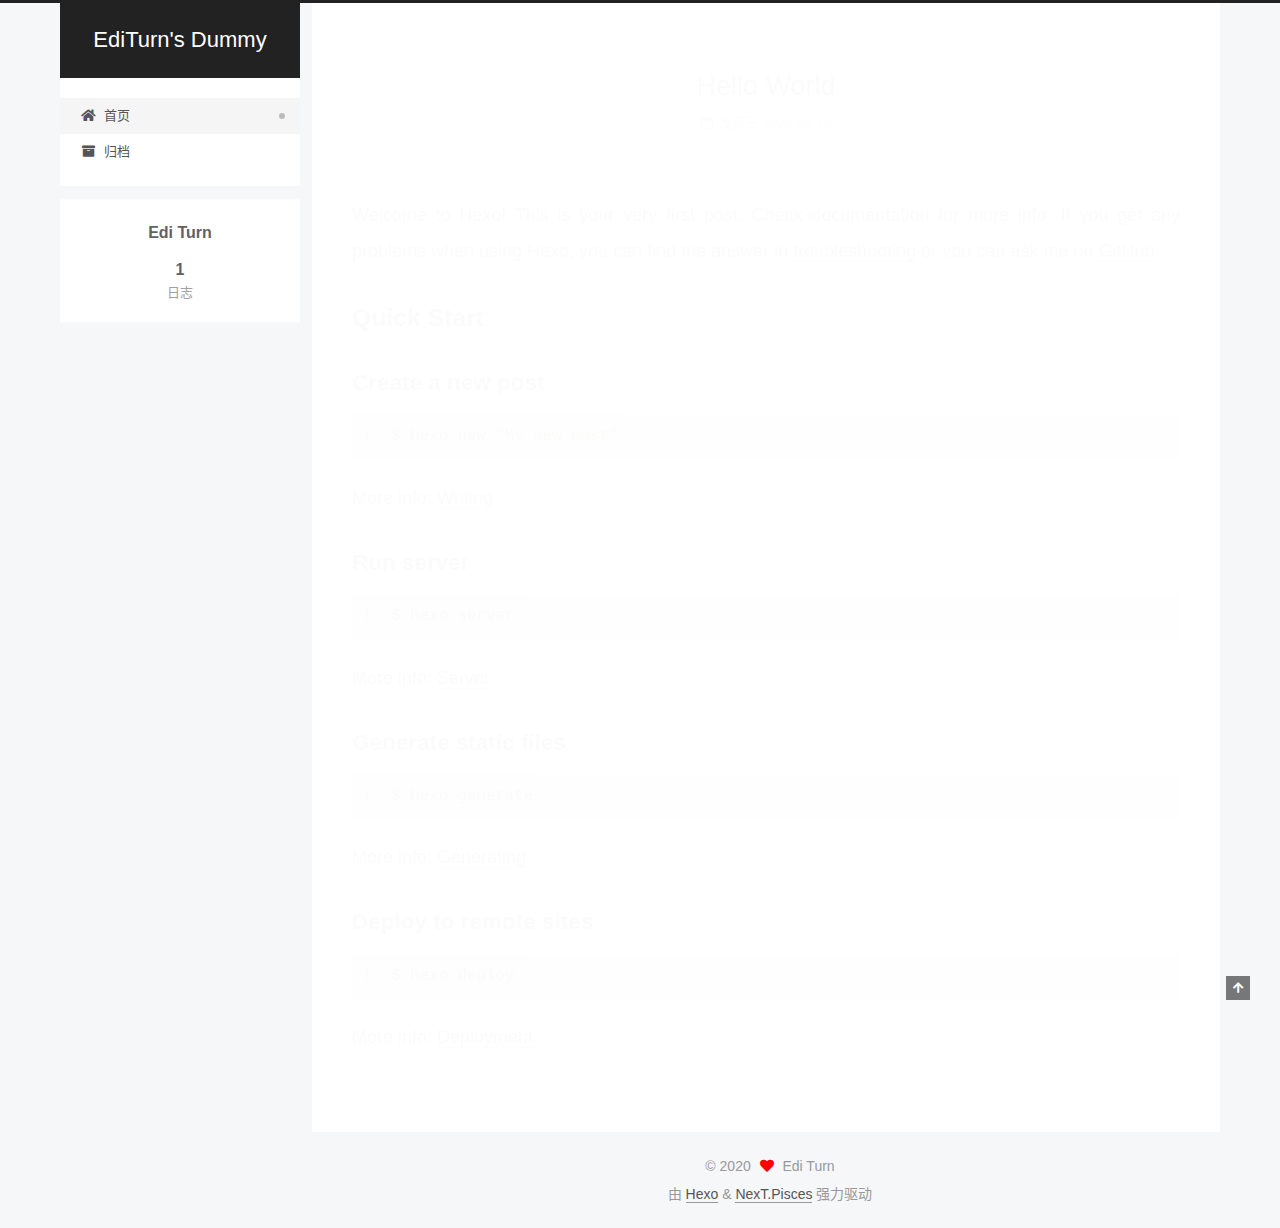
<file: index.html>
<!DOCTYPE html>
<html lang="zh-CN">
<head>
  <meta charset="UTF-8">
<meta name="viewport" content="width=device-width, initial-scale=1, maximum-scale=2">
<meta name="theme-color" content="#222">
<meta name="generator" content="Hexo 5.0.1">
  <link rel="apple-touch-icon" sizes="180x180" href="/images/apple-touch-icon-next.png">
  <link rel="icon" type="image/png" sizes="32x32" href="/images/favicon-32x32-next.png">
  <link rel="icon" type="image/png" sizes="16x16" href="/images/favicon-16x16-next.png">
  <link rel="mask-icon" href="/images/logo.svg" color="#222">

<link rel="stylesheet" href="/css/main.css">


<link rel="stylesheet" href="/lib/font-awesome/css/all.min.css">

<script id="hexo-configurations">
    var NexT = window.NexT || {};
    var CONFIG = {"hostname":"yoursite.com","root":"/","scheme":"Pisces","version":"7.8.0","exturl":false,"sidebar":{"position":"left","display":"post","padding":18,"offset":12,"onmobile":false},"copycode":{"enable":false,"show_result":false,"style":null},"back2top":{"enable":true,"sidebar":false,"scrollpercent":false},"bookmark":{"enable":false,"color":"#222","save":"auto"},"fancybox":false,"mediumzoom":false,"lazyload":false,"pangu":false,"comments":{"style":"tabs","active":null,"storage":true,"lazyload":false,"nav":null},"algolia":{"hits":{"per_page":10},"labels":{"input_placeholder":"Search for Posts","hits_empty":"We didn't find any results for the search: ${query}","hits_stats":"${hits} results found in ${time} ms"}},"localsearch":{"enable":false,"trigger":"auto","top_n_per_article":1,"unescape":false,"preload":false},"motion":{"enable":true,"async":false,"transition":{"post_block":"fadeIn","post_header":"slideDownIn","post_body":"slideDownIn","coll_header":"slideLeftIn","sidebar":"slideUpIn"}}};
  </script>

  <meta property="og:type" content="website">
<meta property="og:title" content="EdiTurn&#39;s Dummy">
<meta property="og:url" content="http://yoursite.com/index.html">
<meta property="og:site_name" content="EdiTurn&#39;s Dummy">
<meta property="og:locale" content="zh_CN">
<meta property="article:author" content="Edi Turn">
<meta name="twitter:card" content="summary">

<link rel="canonical" href="http://yoursite.com/">


<script id="page-configurations">
  // https://hexo.io/docs/variables.html
  CONFIG.page = {
    sidebar: "",
    isHome : true,
    isPost : false,
    lang   : 'zh-CN'
  };
</script>

  <title>EdiTurn's Dummy</title>
  






  <noscript>
  <style>
  .use-motion .brand,
  .use-motion .menu-item,
  .sidebar-inner,
  .use-motion .post-block,
  .use-motion .pagination,
  .use-motion .comments,
  .use-motion .post-header,
  .use-motion .post-body,
  .use-motion .collection-header { opacity: initial; }

  .use-motion .site-title,
  .use-motion .site-subtitle {
    opacity: initial;
    top: initial;
  }

  .use-motion .logo-line-before i { left: initial; }
  .use-motion .logo-line-after i { right: initial; }
  </style>
</noscript>

</head>

<body itemscope itemtype="http://schema.org/WebPage">
  <div class="container use-motion">
    <div class="headband"></div>

    <header class="header" itemscope itemtype="http://schema.org/WPHeader">
      <div class="header-inner"><div class="site-brand-container">
  <div class="site-nav-toggle">
    <div class="toggle" aria-label="切换导航栏">
      <span class="toggle-line toggle-line-first"></span>
      <span class="toggle-line toggle-line-middle"></span>
      <span class="toggle-line toggle-line-last"></span>
    </div>
  </div>

  <div class="site-meta">

    <a href="/" class="brand" rel="start">
      <span class="logo-line-before"><i></i></span>
      <h1 class="site-title">EdiTurn's Dummy</h1>
      <span class="logo-line-after"><i></i></span>
    </a>
  </div>

  <div class="site-nav-right">
    <div class="toggle popup-trigger">
    </div>
  </div>
</div>




<nav class="site-nav">
  <ul id="menu" class="main-menu menu">
        <li class="menu-item menu-item-home">

    <a href="/" rel="section"><i class="fa fa-home fa-fw"></i>首页</a>

  </li>
        <li class="menu-item menu-item-archives">

    <a href="/archives/" rel="section"><i class="fa fa-archive fa-fw"></i>归档</a>

  </li>
  </ul>
</nav>




</div>
    </header>

    
  <div class="back-to-top">
    <i class="fa fa-arrow-up"></i>
    <span>0%</span>
  </div>


    <main class="main">
      <div class="main-inner">
        <div class="content-wrap">
          

          <div class="content index posts-expand">
            
      
  
  
  <article itemscope itemtype="http://schema.org/Article" class="post-block" lang="zh-CN">
    <link itemprop="mainEntityOfPage" href="http://yoursite.com/2020/08/10/hello-world/">

    <span hidden itemprop="author" itemscope itemtype="http://schema.org/Person">
      <meta itemprop="image" content="/images/avatar.gif">
      <meta itemprop="name" content="Edi Turn">
      <meta itemprop="description" content="">
    </span>

    <span hidden itemprop="publisher" itemscope itemtype="http://schema.org/Organization">
      <meta itemprop="name" content="EdiTurn's Dummy">
    </span>
      <header class="post-header">
        <h2 class="post-title" itemprop="name headline">
          
            <a href="/2020/08/10/hello-world/" class="post-title-link" itemprop="url">Hello World</a>
        </h2>

        <div class="post-meta">
            <span class="post-meta-item">
              <span class="post-meta-item-icon">
                <i class="far fa-calendar"></i>
              </span>
              <span class="post-meta-item-text">发表于</span>

              <time title="创建时间：2020-08-10 14:18:36" itemprop="dateCreated datePublished" datetime="2020-08-10T14:18:36+08:00">2020-08-10</time>
            </span>

          

        </div>
      </header>

    
    
    
    <div class="post-body" itemprop="articleBody">

      
          <p>Welcome to <a target="_blank" rel="noopener" href="https://hexo.io/">Hexo</a>! This is your very first post. Check <a target="_blank" rel="noopener" href="https://hexo.io/docs/">documentation</a> for more info. If you get any problems when using Hexo, you can find the answer in <a target="_blank" rel="noopener" href="https://hexo.io/docs/troubleshooting.html">troubleshooting</a> or you can ask me on <a target="_blank" rel="noopener" href="https://github.com/hexojs/hexo/issues">GitHub</a>.</p>
<h2 id="Quick-Start"><a href="#Quick-Start" class="headerlink" title="Quick Start"></a>Quick Start</h2><h3 id="Create-a-new-post"><a href="#Create-a-new-post" class="headerlink" title="Create a new post"></a>Create a new post</h3><figure class="highlight bash"><table><tr><td class="gutter"><pre><span class="line">1</span><br></pre></td><td class="code"><pre><span class="line">$ hexo new <span class="string">&quot;My New Post&quot;</span></span><br></pre></td></tr></table></figure>

<p>More info: <a target="_blank" rel="noopener" href="https://hexo.io/docs/writing.html">Writing</a></p>
<h3 id="Run-server"><a href="#Run-server" class="headerlink" title="Run server"></a>Run server</h3><figure class="highlight bash"><table><tr><td class="gutter"><pre><span class="line">1</span><br></pre></td><td class="code"><pre><span class="line">$ hexo server</span><br></pre></td></tr></table></figure>

<p>More info: <a target="_blank" rel="noopener" href="https://hexo.io/docs/server.html">Server</a></p>
<h3 id="Generate-static-files"><a href="#Generate-static-files" class="headerlink" title="Generate static files"></a>Generate static files</h3><figure class="highlight bash"><table><tr><td class="gutter"><pre><span class="line">1</span><br></pre></td><td class="code"><pre><span class="line">$ hexo generate</span><br></pre></td></tr></table></figure>

<p>More info: <a target="_blank" rel="noopener" href="https://hexo.io/docs/generating.html">Generating</a></p>
<h3 id="Deploy-to-remote-sites"><a href="#Deploy-to-remote-sites" class="headerlink" title="Deploy to remote sites"></a>Deploy to remote sites</h3><figure class="highlight bash"><table><tr><td class="gutter"><pre><span class="line">1</span><br></pre></td><td class="code"><pre><span class="line">$ hexo deploy</span><br></pre></td></tr></table></figure>

<p>More info: <a target="_blank" rel="noopener" href="https://hexo.io/docs/one-command-deployment.html">Deployment</a></p>

      
    </div>

    
    
    
      <footer class="post-footer">
        <div class="post-eof"></div>
      </footer>
  </article>
  
  
  


  



          </div>
          

<script>
  window.addEventListener('tabs:register', () => {
    let { activeClass } = CONFIG.comments;
    if (CONFIG.comments.storage) {
      activeClass = localStorage.getItem('comments_active') || activeClass;
    }
    if (activeClass) {
      let activeTab = document.querySelector(`a[href="#comment-${activeClass}"]`);
      if (activeTab) {
        activeTab.click();
      }
    }
  });
  if (CONFIG.comments.storage) {
    window.addEventListener('tabs:click', event => {
      if (!event.target.matches('.tabs-comment .tab-content .tab-pane')) return;
      let commentClass = event.target.classList[1];
      localStorage.setItem('comments_active', commentClass);
    });
  }
</script>

        </div>
          
  
  <div class="toggle sidebar-toggle">
    <span class="toggle-line toggle-line-first"></span>
    <span class="toggle-line toggle-line-middle"></span>
    <span class="toggle-line toggle-line-last"></span>
  </div>

  <aside class="sidebar">
    <div class="sidebar-inner">

      <ul class="sidebar-nav motion-element">
        <li class="sidebar-nav-toc">
          文章目录
        </li>
        <li class="sidebar-nav-overview">
          站点概览
        </li>
      </ul>

      <!--noindex-->
      <div class="post-toc-wrap sidebar-panel">
      </div>
      <!--/noindex-->

      <div class="site-overview-wrap sidebar-panel">
        <div class="site-author motion-element" itemprop="author" itemscope itemtype="http://schema.org/Person">
  <p class="site-author-name" itemprop="name">Edi Turn</p>
  <div class="site-description" itemprop="description"></div>
</div>
<div class="site-state-wrap motion-element">
  <nav class="site-state">
      <div class="site-state-item site-state-posts">
          <a href="/archives/">
        
          <span class="site-state-item-count">1</span>
          <span class="site-state-item-name">日志</span>
        </a>
      </div>
  </nav>
</div>



      </div>

    </div>
  </aside>
  <div id="sidebar-dimmer"></div>


      </div>
    </main>

    <footer class="footer">
      <div class="footer-inner">
        

        

<div class="copyright">
  
  &copy; 
  <span itemprop="copyrightYear">2020</span>
  <span class="with-love">
    <i class="fa fa-heart"></i>
  </span>
  <span class="author" itemprop="copyrightHolder">Edi Turn</span>
</div>
  <div class="powered-by">由 <a href="https://hexo.io/" class="theme-link" rel="noopener" target="_blank">Hexo</a> & <a href="https://pisces.theme-next.org/" class="theme-link" rel="noopener" target="_blank">NexT.Pisces</a> 强力驱动
  </div>

        








      </div>
    </footer>
  </div>

  
  <script src="/lib/anime.min.js"></script>
  <script src="/lib/velocity/velocity.min.js"></script>
  <script src="/lib/velocity/velocity.ui.min.js"></script>

<script src="/js/utils.js"></script>

<script src="/js/motion.js"></script>


<script src="/js/schemes/pisces.js"></script>


<script src="/js/next-boot.js"></script>




  















  

  

</body>
</html>
</file>
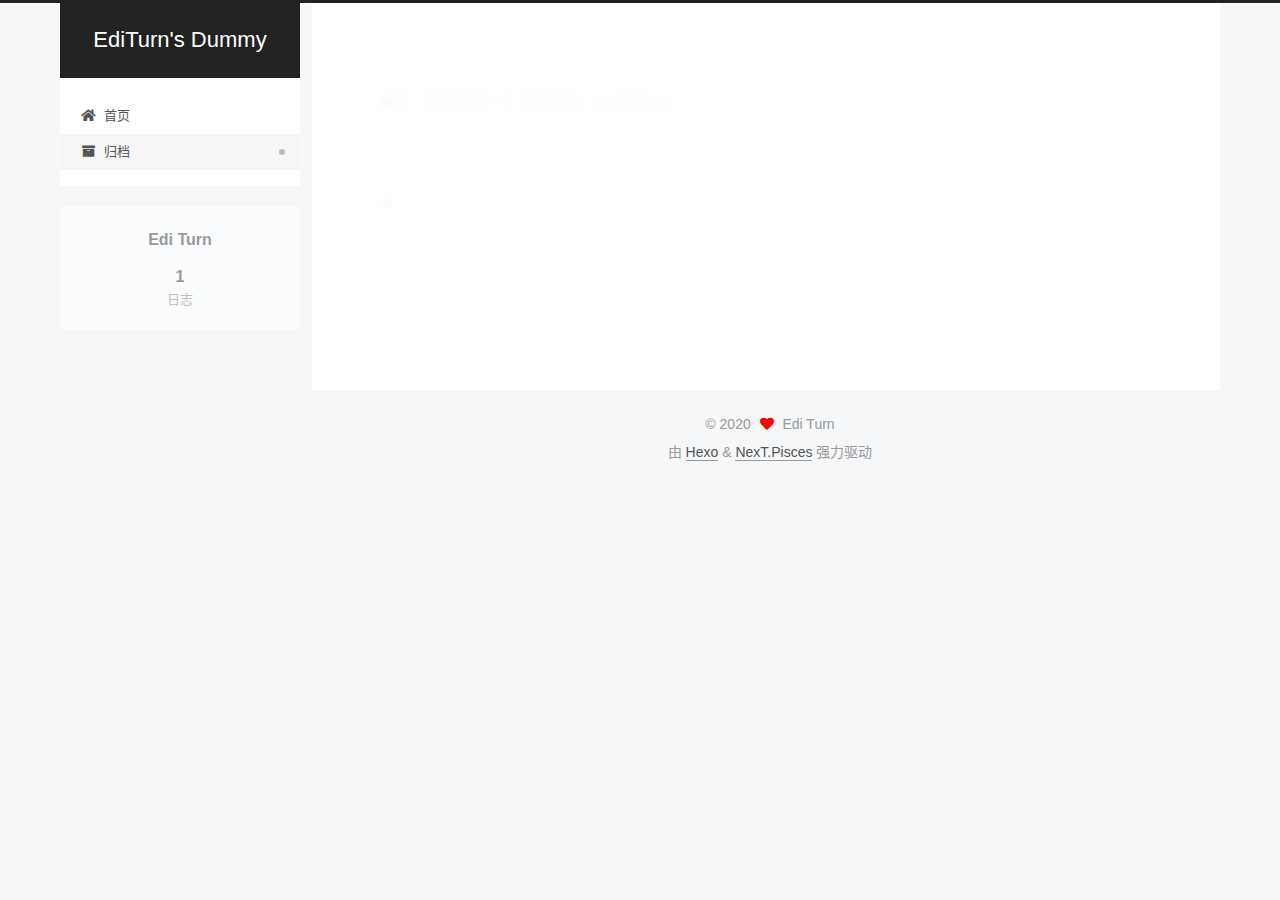
<file: archives/index.html>
<!DOCTYPE html>
<html lang="zh-CN">
<head>
  <meta charset="UTF-8">
<meta name="viewport" content="width=device-width, initial-scale=1, maximum-scale=2">
<meta name="theme-color" content="#222">
<meta name="generator" content="Hexo 5.0.1">
  <link rel="apple-touch-icon" sizes="180x180" href="/images/apple-touch-icon-next.png">
  <link rel="icon" type="image/png" sizes="32x32" href="/images/favicon-32x32-next.png">
  <link rel="icon" type="image/png" sizes="16x16" href="/images/favicon-16x16-next.png">
  <link rel="mask-icon" href="/images/logo.svg" color="#222">

<link rel="stylesheet" href="/css/main.css">


<link rel="stylesheet" href="/lib/font-awesome/css/all.min.css">

<script id="hexo-configurations">
    var NexT = window.NexT || {};
    var CONFIG = {"hostname":"yoursite.com","root":"/","scheme":"Pisces","version":"7.8.0","exturl":false,"sidebar":{"position":"left","display":"post","padding":18,"offset":12,"onmobile":false},"copycode":{"enable":false,"show_result":false,"style":null},"back2top":{"enable":true,"sidebar":false,"scrollpercent":false},"bookmark":{"enable":false,"color":"#222","save":"auto"},"fancybox":false,"mediumzoom":false,"lazyload":false,"pangu":false,"comments":{"style":"tabs","active":null,"storage":true,"lazyload":false,"nav":null},"algolia":{"hits":{"per_page":10},"labels":{"input_placeholder":"Search for Posts","hits_empty":"We didn't find any results for the search: ${query}","hits_stats":"${hits} results found in ${time} ms"}},"localsearch":{"enable":false,"trigger":"auto","top_n_per_article":1,"unescape":false,"preload":false},"motion":{"enable":true,"async":false,"transition":{"post_block":"fadeIn","post_header":"slideDownIn","post_body":"slideDownIn","coll_header":"slideLeftIn","sidebar":"slideUpIn"}}};
  </script>

  <meta property="og:type" content="website">
<meta property="og:title" content="EdiTurn&#39;s Dummy">
<meta property="og:url" content="http://yoursite.com/archives/index.html">
<meta property="og:site_name" content="EdiTurn&#39;s Dummy">
<meta property="og:locale" content="zh_CN">
<meta property="article:author" content="Edi Turn">
<meta name="twitter:card" content="summary">

<link rel="canonical" href="http://yoursite.com/archives/">


<script id="page-configurations">
  // https://hexo.io/docs/variables.html
  CONFIG.page = {
    sidebar: "",
    isHome : false,
    isPost : false,
    lang   : 'zh-CN'
  };
</script>

  <title>归档 | EdiTurn's Dummy</title>
  






  <noscript>
  <style>
  .use-motion .brand,
  .use-motion .menu-item,
  .sidebar-inner,
  .use-motion .post-block,
  .use-motion .pagination,
  .use-motion .comments,
  .use-motion .post-header,
  .use-motion .post-body,
  .use-motion .collection-header { opacity: initial; }

  .use-motion .site-title,
  .use-motion .site-subtitle {
    opacity: initial;
    top: initial;
  }

  .use-motion .logo-line-before i { left: initial; }
  .use-motion .logo-line-after i { right: initial; }
  </style>
</noscript>

</head>

<body itemscope itemtype="http://schema.org/WebPage">
  <div class="container use-motion">
    <div class="headband"></div>

    <header class="header" itemscope itemtype="http://schema.org/WPHeader">
      <div class="header-inner"><div class="site-brand-container">
  <div class="site-nav-toggle">
    <div class="toggle" aria-label="切换导航栏">
      <span class="toggle-line toggle-line-first"></span>
      <span class="toggle-line toggle-line-middle"></span>
      <span class="toggle-line toggle-line-last"></span>
    </div>
  </div>

  <div class="site-meta">

    <a href="/" class="brand" rel="start">
      <span class="logo-line-before"><i></i></span>
      <h1 class="site-title">EdiTurn's Dummy</h1>
      <span class="logo-line-after"><i></i></span>
    </a>
  </div>

  <div class="site-nav-right">
    <div class="toggle popup-trigger">
    </div>
  </div>
</div>




<nav class="site-nav">
  <ul id="menu" class="main-menu menu">
        <li class="menu-item menu-item-home">

    <a href="/" rel="section"><i class="fa fa-home fa-fw"></i>首页</a>

  </li>
        <li class="menu-item menu-item-archives">

    <a href="/archives/" rel="section"><i class="fa fa-archive fa-fw"></i>归档</a>

  </li>
  </ul>
</nav>




</div>
    </header>

    
  <div class="back-to-top">
    <i class="fa fa-arrow-up"></i>
    <span>0%</span>
  </div>


    <main class="main">
      <div class="main-inner">
        <div class="content-wrap">
          

          <div class="content archive">
            

  
  
  
  <div class="post-block">
    <div class="posts-collapse">
      <div class="collection-title">
        <span class="collection-header">嗯..! 目前共计 1 篇日志。 继续努力。</span>
      </div>

      
    <div class="collection-year">
      <span class="collection-header">2020</span>
    </div>

  <article itemscope itemtype="http://schema.org/Article">
    <header class="post-header">

      <div class="post-meta">
        <time itemprop="dateCreated"
              datetime="2020-08-10T14:18:36+08:00"
              content="2020-08-10">
          08-10
        </time>
      </div>

      <div class="post-title">
          <a class="post-title-link" href="/2020/08/10/hello-world/" itemprop="url">
            <span itemprop="name">Hello World</span>
          </a>
      </div>

    </header>
  </article>


    </div>
  </div>
  
  
  

  



          </div>
          

<script>
  window.addEventListener('tabs:register', () => {
    let { activeClass } = CONFIG.comments;
    if (CONFIG.comments.storage) {
      activeClass = localStorage.getItem('comments_active') || activeClass;
    }
    if (activeClass) {
      let activeTab = document.querySelector(`a[href="#comment-${activeClass}"]`);
      if (activeTab) {
        activeTab.click();
      }
    }
  });
  if (CONFIG.comments.storage) {
    window.addEventListener('tabs:click', event => {
      if (!event.target.matches('.tabs-comment .tab-content .tab-pane')) return;
      let commentClass = event.target.classList[1];
      localStorage.setItem('comments_active', commentClass);
    });
  }
</script>

        </div>
          
  
  <div class="toggle sidebar-toggle">
    <span class="toggle-line toggle-line-first"></span>
    <span class="toggle-line toggle-line-middle"></span>
    <span class="toggle-line toggle-line-last"></span>
  </div>

  <aside class="sidebar">
    <div class="sidebar-inner">

      <ul class="sidebar-nav motion-element">
        <li class="sidebar-nav-toc">
          文章目录
        </li>
        <li class="sidebar-nav-overview">
          站点概览
        </li>
      </ul>

      <!--noindex-->
      <div class="post-toc-wrap sidebar-panel">
      </div>
      <!--/noindex-->

      <div class="site-overview-wrap sidebar-panel">
        <div class="site-author motion-element" itemprop="author" itemscope itemtype="http://schema.org/Person">
  <p class="site-author-name" itemprop="name">Edi Turn</p>
  <div class="site-description" itemprop="description"></div>
</div>
<div class="site-state-wrap motion-element">
  <nav class="site-state">
      <div class="site-state-item site-state-posts">
          <a href="/archives/">
        
          <span class="site-state-item-count">1</span>
          <span class="site-state-item-name">日志</span>
        </a>
      </div>
  </nav>
</div>



      </div>

    </div>
  </aside>
  <div id="sidebar-dimmer"></div>


      </div>
    </main>

    <footer class="footer">
      <div class="footer-inner">
        

        

<div class="copyright">
  
  &copy; 
  <span itemprop="copyrightYear">2020</span>
  <span class="with-love">
    <i class="fa fa-heart"></i>
  </span>
  <span class="author" itemprop="copyrightHolder">Edi Turn</span>
</div>
  <div class="powered-by">由 <a href="https://hexo.io/" class="theme-link" rel="noopener" target="_blank">Hexo</a> & <a href="https://pisces.theme-next.org/" class="theme-link" rel="noopener" target="_blank">NexT.Pisces</a> 强力驱动
  </div>

        








      </div>
    </footer>
  </div>

  
  <script src="/lib/anime.min.js"></script>
  <script src="/lib/velocity/velocity.min.js"></script>
  <script src="/lib/velocity/velocity.ui.min.js"></script>

<script src="/js/utils.js"></script>

<script src="/js/motion.js"></script>


<script src="/js/schemes/pisces.js"></script>


<script src="/js/next-boot.js"></script>




  















  

  

</body>
</html>
</file>
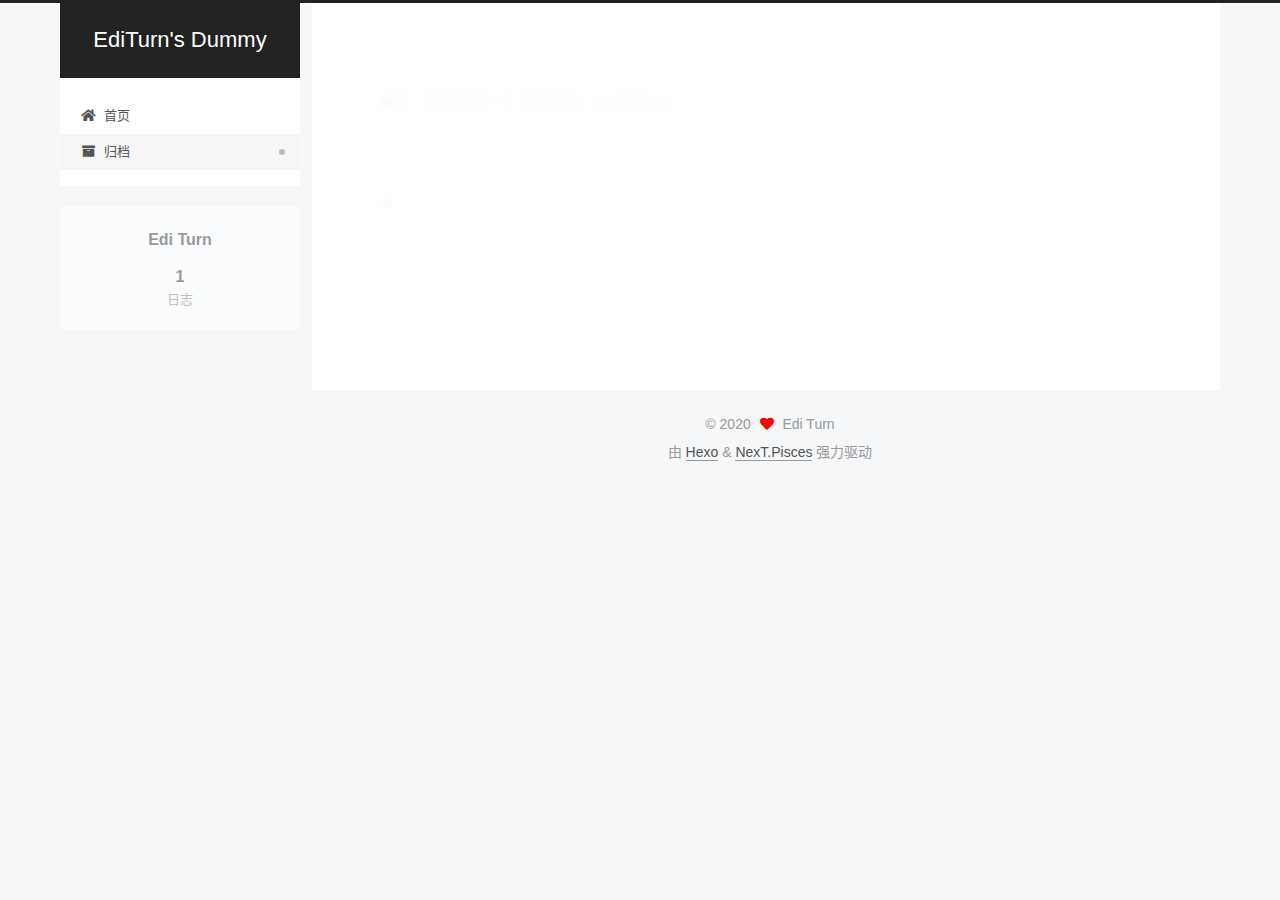
<file: archives/2020/index.html>
<!DOCTYPE html>
<html lang="zh-CN">
<head>
  <meta charset="UTF-8">
<meta name="viewport" content="width=device-width, initial-scale=1, maximum-scale=2">
<meta name="theme-color" content="#222">
<meta name="generator" content="Hexo 5.0.1">
  <link rel="apple-touch-icon" sizes="180x180" href="/images/apple-touch-icon-next.png">
  <link rel="icon" type="image/png" sizes="32x32" href="/images/favicon-32x32-next.png">
  <link rel="icon" type="image/png" sizes="16x16" href="/images/favicon-16x16-next.png">
  <link rel="mask-icon" href="/images/logo.svg" color="#222">

<link rel="stylesheet" href="/css/main.css">


<link rel="stylesheet" href="/lib/font-awesome/css/all.min.css">

<script id="hexo-configurations">
    var NexT = window.NexT || {};
    var CONFIG = {"hostname":"yoursite.com","root":"/","scheme":"Pisces","version":"7.8.0","exturl":false,"sidebar":{"position":"left","display":"post","padding":18,"offset":12,"onmobile":false},"copycode":{"enable":false,"show_result":false,"style":null},"back2top":{"enable":true,"sidebar":false,"scrollpercent":false},"bookmark":{"enable":false,"color":"#222","save":"auto"},"fancybox":false,"mediumzoom":false,"lazyload":false,"pangu":false,"comments":{"style":"tabs","active":null,"storage":true,"lazyload":false,"nav":null},"algolia":{"hits":{"per_page":10},"labels":{"input_placeholder":"Search for Posts","hits_empty":"We didn't find any results for the search: ${query}","hits_stats":"${hits} results found in ${time} ms"}},"localsearch":{"enable":false,"trigger":"auto","top_n_per_article":1,"unescape":false,"preload":false},"motion":{"enable":true,"async":false,"transition":{"post_block":"fadeIn","post_header":"slideDownIn","post_body":"slideDownIn","coll_header":"slideLeftIn","sidebar":"slideUpIn"}}};
  </script>

  <meta property="og:type" content="website">
<meta property="og:title" content="EdiTurn&#39;s Dummy">
<meta property="og:url" content="http://yoursite.com/archives/2020/index.html">
<meta property="og:site_name" content="EdiTurn&#39;s Dummy">
<meta property="og:locale" content="zh_CN">
<meta property="article:author" content="Edi Turn">
<meta name="twitter:card" content="summary">

<link rel="canonical" href="http://yoursite.com/archives/2020/">


<script id="page-configurations">
  // https://hexo.io/docs/variables.html
  CONFIG.page = {
    sidebar: "",
    isHome : false,
    isPost : false,
    lang   : 'zh-CN'
  };
</script>

  <title>归档 | EdiTurn's Dummy</title>
  






  <noscript>
  <style>
  .use-motion .brand,
  .use-motion .menu-item,
  .sidebar-inner,
  .use-motion .post-block,
  .use-motion .pagination,
  .use-motion .comments,
  .use-motion .post-header,
  .use-motion .post-body,
  .use-motion .collection-header { opacity: initial; }

  .use-motion .site-title,
  .use-motion .site-subtitle {
    opacity: initial;
    top: initial;
  }

  .use-motion .logo-line-before i { left: initial; }
  .use-motion .logo-line-after i { right: initial; }
  </style>
</noscript>

</head>

<body itemscope itemtype="http://schema.org/WebPage">
  <div class="container use-motion">
    <div class="headband"></div>

    <header class="header" itemscope itemtype="http://schema.org/WPHeader">
      <div class="header-inner"><div class="site-brand-container">
  <div class="site-nav-toggle">
    <div class="toggle" aria-label="切换导航栏">
      <span class="toggle-line toggle-line-first"></span>
      <span class="toggle-line toggle-line-middle"></span>
      <span class="toggle-line toggle-line-last"></span>
    </div>
  </div>

  <div class="site-meta">

    <a href="/" class="brand" rel="start">
      <span class="logo-line-before"><i></i></span>
      <h1 class="site-title">EdiTurn's Dummy</h1>
      <span class="logo-line-after"><i></i></span>
    </a>
  </div>

  <div class="site-nav-right">
    <div class="toggle popup-trigger">
    </div>
  </div>
</div>




<nav class="site-nav">
  <ul id="menu" class="main-menu menu">
        <li class="menu-item menu-item-home">

    <a href="/" rel="section"><i class="fa fa-home fa-fw"></i>首页</a>

  </li>
        <li class="menu-item menu-item-archives">

    <a href="/archives/" rel="section"><i class="fa fa-archive fa-fw"></i>归档</a>

  </li>
  </ul>
</nav>




</div>
    </header>

    
  <div class="back-to-top">
    <i class="fa fa-arrow-up"></i>
    <span>0%</span>
  </div>


    <main class="main">
      <div class="main-inner">
        <div class="content-wrap">
          

          <div class="content archive">
            

  
  
  
  <div class="post-block">
    <div class="posts-collapse">
      <div class="collection-title">
        <span class="collection-header">嗯..! 目前共计 1 篇日志。 继续努力。</span>
      </div>

      
    <div class="collection-year">
      <span class="collection-header">2020</span>
    </div>

  <article itemscope itemtype="http://schema.org/Article">
    <header class="post-header">

      <div class="post-meta">
        <time itemprop="dateCreated"
              datetime="2020-08-10T14:18:36+08:00"
              content="2020-08-10">
          08-10
        </time>
      </div>

      <div class="post-title">
          <a class="post-title-link" href="/2020/08/10/hello-world/" itemprop="url">
            <span itemprop="name">Hello World</span>
          </a>
      </div>

    </header>
  </article>


    </div>
  </div>
  
  
  

  



          </div>
          

<script>
  window.addEventListener('tabs:register', () => {
    let { activeClass } = CONFIG.comments;
    if (CONFIG.comments.storage) {
      activeClass = localStorage.getItem('comments_active') || activeClass;
    }
    if (activeClass) {
      let activeTab = document.querySelector(`a[href="#comment-${activeClass}"]`);
      if (activeTab) {
        activeTab.click();
      }
    }
  });
  if (CONFIG.comments.storage) {
    window.addEventListener('tabs:click', event => {
      if (!event.target.matches('.tabs-comment .tab-content .tab-pane')) return;
      let commentClass = event.target.classList[1];
      localStorage.setItem('comments_active', commentClass);
    });
  }
</script>

        </div>
          
  
  <div class="toggle sidebar-toggle">
    <span class="toggle-line toggle-line-first"></span>
    <span class="toggle-line toggle-line-middle"></span>
    <span class="toggle-line toggle-line-last"></span>
  </div>

  <aside class="sidebar">
    <div class="sidebar-inner">

      <ul class="sidebar-nav motion-element">
        <li class="sidebar-nav-toc">
          文章目录
        </li>
        <li class="sidebar-nav-overview">
          站点概览
        </li>
      </ul>

      <!--noindex-->
      <div class="post-toc-wrap sidebar-panel">
      </div>
      <!--/noindex-->

      <div class="site-overview-wrap sidebar-panel">
        <div class="site-author motion-element" itemprop="author" itemscope itemtype="http://schema.org/Person">
  <p class="site-author-name" itemprop="name">Edi Turn</p>
  <div class="site-description" itemprop="description"></div>
</div>
<div class="site-state-wrap motion-element">
  <nav class="site-state">
      <div class="site-state-item site-state-posts">
          <a href="/archives/">
        
          <span class="site-state-item-count">1</span>
          <span class="site-state-item-name">日志</span>
        </a>
      </div>
  </nav>
</div>



      </div>

    </div>
  </aside>
  <div id="sidebar-dimmer"></div>


      </div>
    </main>

    <footer class="footer">
      <div class="footer-inner">
        

        

<div class="copyright">
  
  &copy; 
  <span itemprop="copyrightYear">2020</span>
  <span class="with-love">
    <i class="fa fa-heart"></i>
  </span>
  <span class="author" itemprop="copyrightHolder">Edi Turn</span>
</div>
  <div class="powered-by">由 <a href="https://hexo.io/" class="theme-link" rel="noopener" target="_blank">Hexo</a> & <a href="https://pisces.theme-next.org/" class="theme-link" rel="noopener" target="_blank">NexT.Pisces</a> 强力驱动
  </div>

        








      </div>
    </footer>
  </div>

  
  <script src="/lib/anime.min.js"></script>
  <script src="/lib/velocity/velocity.min.js"></script>
  <script src="/lib/velocity/velocity.ui.min.js"></script>

<script src="/js/utils.js"></script>

<script src="/js/motion.js"></script>


<script src="/js/schemes/pisces.js"></script>


<script src="/js/next-boot.js"></script>




  















  

  

</body>
</html>
</file>
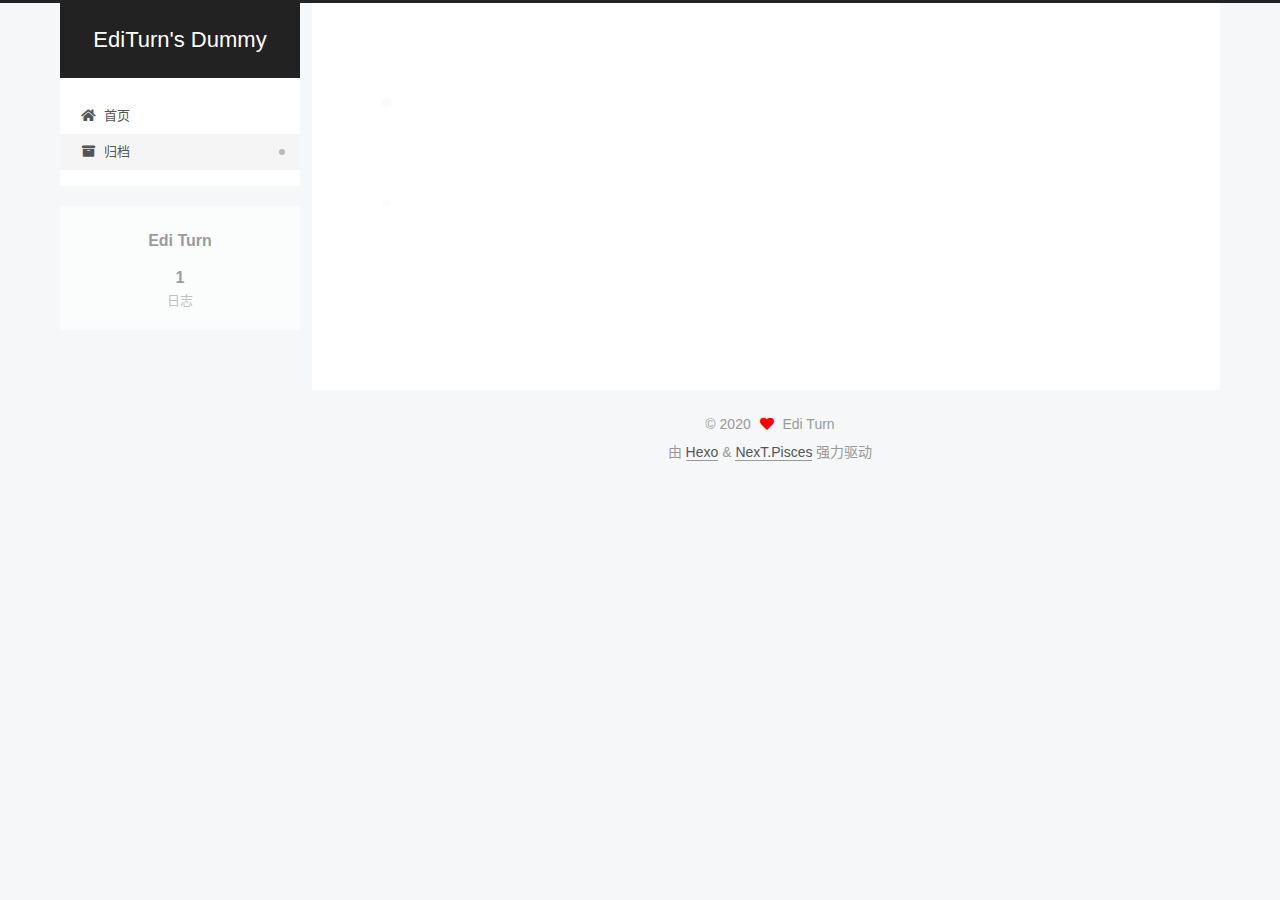
<file: archives/2020/08/index.html>
<!DOCTYPE html>
<html lang="zh-CN">
<head>
  <meta charset="UTF-8">
<meta name="viewport" content="width=device-width, initial-scale=1, maximum-scale=2">
<meta name="theme-color" content="#222">
<meta name="generator" content="Hexo 5.0.1">
  <link rel="apple-touch-icon" sizes="180x180" href="/images/apple-touch-icon-next.png">
  <link rel="icon" type="image/png" sizes="32x32" href="/images/favicon-32x32-next.png">
  <link rel="icon" type="image/png" sizes="16x16" href="/images/favicon-16x16-next.png">
  <link rel="mask-icon" href="/images/logo.svg" color="#222">

<link rel="stylesheet" href="/css/main.css">


<link rel="stylesheet" href="/lib/font-awesome/css/all.min.css">

<script id="hexo-configurations">
    var NexT = window.NexT || {};
    var CONFIG = {"hostname":"yoursite.com","root":"/","scheme":"Pisces","version":"7.8.0","exturl":false,"sidebar":{"position":"left","display":"post","padding":18,"offset":12,"onmobile":false},"copycode":{"enable":false,"show_result":false,"style":null},"back2top":{"enable":true,"sidebar":false,"scrollpercent":false},"bookmark":{"enable":false,"color":"#222","save":"auto"},"fancybox":false,"mediumzoom":false,"lazyload":false,"pangu":false,"comments":{"style":"tabs","active":null,"storage":true,"lazyload":false,"nav":null},"algolia":{"hits":{"per_page":10},"labels":{"input_placeholder":"Search for Posts","hits_empty":"We didn't find any results for the search: ${query}","hits_stats":"${hits} results found in ${time} ms"}},"localsearch":{"enable":false,"trigger":"auto","top_n_per_article":1,"unescape":false,"preload":false},"motion":{"enable":true,"async":false,"transition":{"post_block":"fadeIn","post_header":"slideDownIn","post_body":"slideDownIn","coll_header":"slideLeftIn","sidebar":"slideUpIn"}}};
  </script>

  <meta property="og:type" content="website">
<meta property="og:title" content="EdiTurn&#39;s Dummy">
<meta property="og:url" content="http://yoursite.com/archives/2020/08/index.html">
<meta property="og:site_name" content="EdiTurn&#39;s Dummy">
<meta property="og:locale" content="zh_CN">
<meta property="article:author" content="Edi Turn">
<meta name="twitter:card" content="summary">

<link rel="canonical" href="http://yoursite.com/archives/2020/08/">


<script id="page-configurations">
  // https://hexo.io/docs/variables.html
  CONFIG.page = {
    sidebar: "",
    isHome : false,
    isPost : false,
    lang   : 'zh-CN'
  };
</script>

  <title>归档 | EdiTurn's Dummy</title>
  






  <noscript>
  <style>
  .use-motion .brand,
  .use-motion .menu-item,
  .sidebar-inner,
  .use-motion .post-block,
  .use-motion .pagination,
  .use-motion .comments,
  .use-motion .post-header,
  .use-motion .post-body,
  .use-motion .collection-header { opacity: initial; }

  .use-motion .site-title,
  .use-motion .site-subtitle {
    opacity: initial;
    top: initial;
  }

  .use-motion .logo-line-before i { left: initial; }
  .use-motion .logo-line-after i { right: initial; }
  </style>
</noscript>

</head>

<body itemscope itemtype="http://schema.org/WebPage">
  <div class="container use-motion">
    <div class="headband"></div>

    <header class="header" itemscope itemtype="http://schema.org/WPHeader">
      <div class="header-inner"><div class="site-brand-container">
  <div class="site-nav-toggle">
    <div class="toggle" aria-label="切换导航栏">
      <span class="toggle-line toggle-line-first"></span>
      <span class="toggle-line toggle-line-middle"></span>
      <span class="toggle-line toggle-line-last"></span>
    </div>
  </div>

  <div class="site-meta">

    <a href="/" class="brand" rel="start">
      <span class="logo-line-before"><i></i></span>
      <h1 class="site-title">EdiTurn's Dummy</h1>
      <span class="logo-line-after"><i></i></span>
    </a>
  </div>

  <div class="site-nav-right">
    <div class="toggle popup-trigger">
    </div>
  </div>
</div>




<nav class="site-nav">
  <ul id="menu" class="main-menu menu">
        <li class="menu-item menu-item-home">

    <a href="/" rel="section"><i class="fa fa-home fa-fw"></i>首页</a>

  </li>
        <li class="menu-item menu-item-archives">

    <a href="/archives/" rel="section"><i class="fa fa-archive fa-fw"></i>归档</a>

  </li>
  </ul>
</nav>




</div>
    </header>

    
  <div class="back-to-top">
    <i class="fa fa-arrow-up"></i>
    <span>0%</span>
  </div>


    <main class="main">
      <div class="main-inner">
        <div class="content-wrap">
          

          <div class="content archive">
            

  
  
  
  <div class="post-block">
    <div class="posts-collapse">
      <div class="collection-title">
        <span class="collection-header">嗯..! 目前共计 1 篇日志。 继续努力。</span>
      </div>

      
    <div class="collection-year">
      <span class="collection-header">2020</span>
    </div>

  <article itemscope itemtype="http://schema.org/Article">
    <header class="post-header">

      <div class="post-meta">
        <time itemprop="dateCreated"
              datetime="2020-08-10T14:18:36+08:00"
              content="2020-08-10">
          08-10
        </time>
      </div>

      <div class="post-title">
          <a class="post-title-link" href="/2020/08/10/hello-world/" itemprop="url">
            <span itemprop="name">Hello World</span>
          </a>
      </div>

    </header>
  </article>


    </div>
  </div>
  
  
  

  



          </div>
          

<script>
  window.addEventListener('tabs:register', () => {
    let { activeClass } = CONFIG.comments;
    if (CONFIG.comments.storage) {
      activeClass = localStorage.getItem('comments_active') || activeClass;
    }
    if (activeClass) {
      let activeTab = document.querySelector(`a[href="#comment-${activeClass}"]`);
      if (activeTab) {
        activeTab.click();
      }
    }
  });
  if (CONFIG.comments.storage) {
    window.addEventListener('tabs:click', event => {
      if (!event.target.matches('.tabs-comment .tab-content .tab-pane')) return;
      let commentClass = event.target.classList[1];
      localStorage.setItem('comments_active', commentClass);
    });
  }
</script>

        </div>
          
  
  <div class="toggle sidebar-toggle">
    <span class="toggle-line toggle-line-first"></span>
    <span class="toggle-line toggle-line-middle"></span>
    <span class="toggle-line toggle-line-last"></span>
  </div>

  <aside class="sidebar">
    <div class="sidebar-inner">

      <ul class="sidebar-nav motion-element">
        <li class="sidebar-nav-toc">
          文章目录
        </li>
        <li class="sidebar-nav-overview">
          站点概览
        </li>
      </ul>

      <!--noindex-->
      <div class="post-toc-wrap sidebar-panel">
      </div>
      <!--/noindex-->

      <div class="site-overview-wrap sidebar-panel">
        <div class="site-author motion-element" itemprop="author" itemscope itemtype="http://schema.org/Person">
  <p class="site-author-name" itemprop="name">Edi Turn</p>
  <div class="site-description" itemprop="description"></div>
</div>
<div class="site-state-wrap motion-element">
  <nav class="site-state">
      <div class="site-state-item site-state-posts">
          <a href="/archives/">
        
          <span class="site-state-item-count">1</span>
          <span class="site-state-item-name">日志</span>
        </a>
      </div>
  </nav>
</div>



      </div>

    </div>
  </aside>
  <div id="sidebar-dimmer"></div>


      </div>
    </main>

    <footer class="footer">
      <div class="footer-inner">
        

        

<div class="copyright">
  
  &copy; 
  <span itemprop="copyrightYear">2020</span>
  <span class="with-love">
    <i class="fa fa-heart"></i>
  </span>
  <span class="author" itemprop="copyrightHolder">Edi Turn</span>
</div>
  <div class="powered-by">由 <a href="https://hexo.io/" class="theme-link" rel="noopener" target="_blank">Hexo</a> & <a href="https://pisces.theme-next.org/" class="theme-link" rel="noopener" target="_blank">NexT.Pisces</a> 强力驱动
  </div>

        








      </div>
    </footer>
  </div>

  
  <script src="/lib/anime.min.js"></script>
  <script src="/lib/velocity/velocity.min.js"></script>
  <script src="/lib/velocity/velocity.ui.min.js"></script>

<script src="/js/utils.js"></script>

<script src="/js/motion.js"></script>


<script src="/js/schemes/pisces.js"></script>


<script src="/js/next-boot.js"></script>




  















  

  

</body>
</html>
</file>
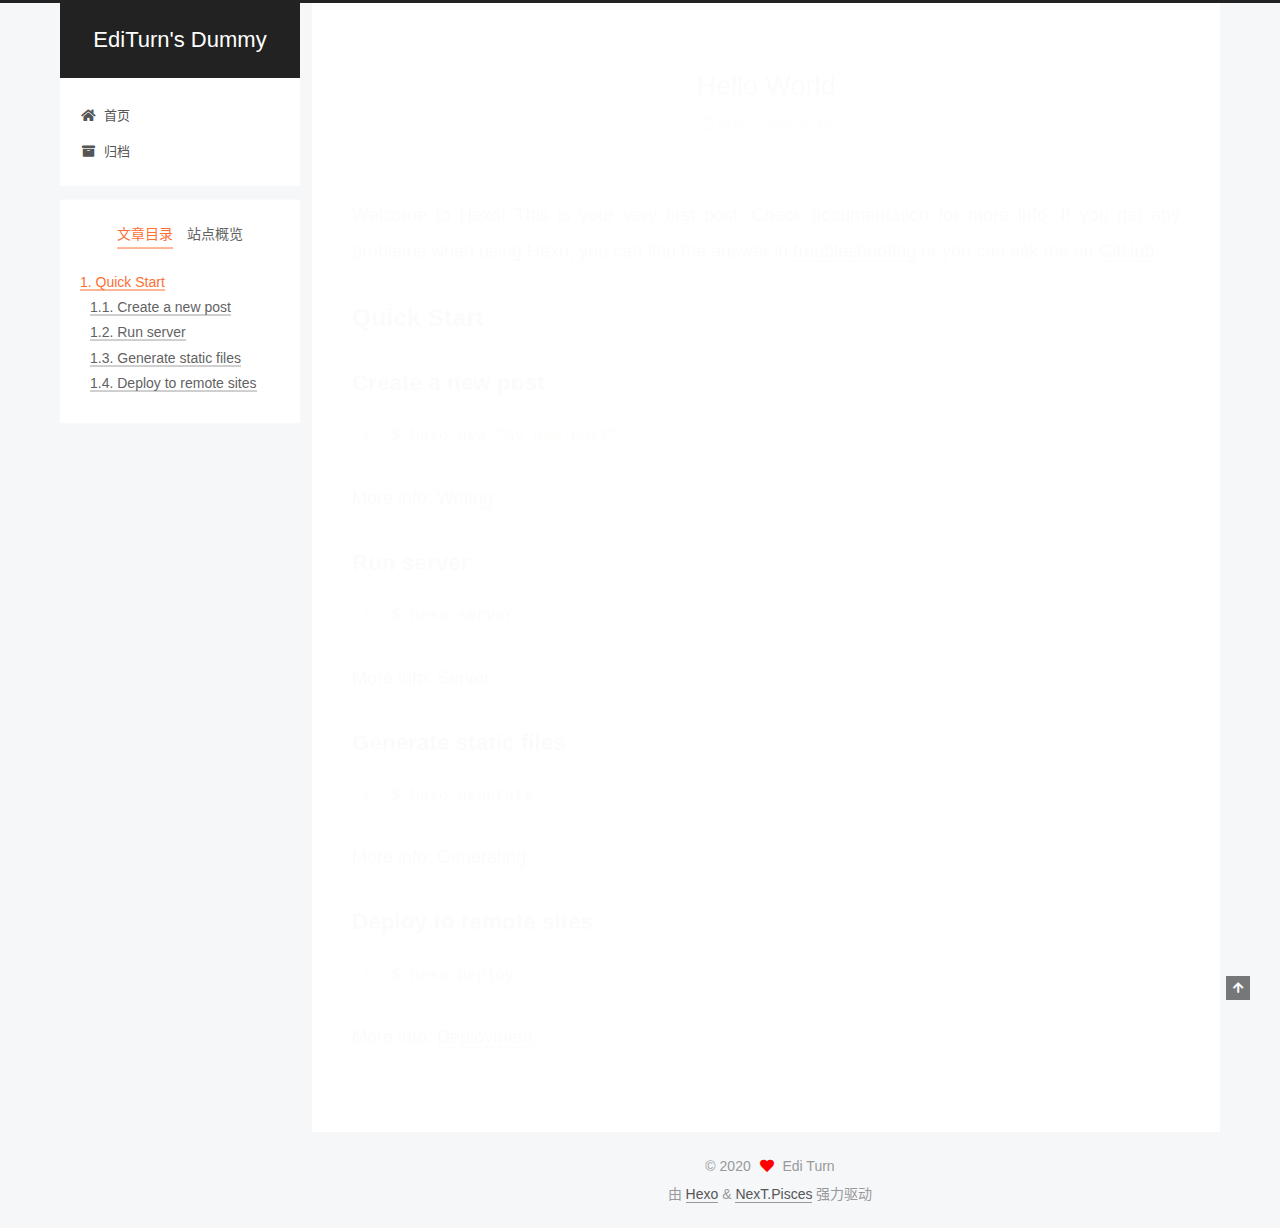
<file: 2020/08/10/hello-world/index.html>
<!DOCTYPE html>
<html lang="zh-CN">
<head>
  <meta charset="UTF-8">
<meta name="viewport" content="width=device-width, initial-scale=1, maximum-scale=2">
<meta name="theme-color" content="#222">
<meta name="generator" content="Hexo 5.0.1">
  <link rel="apple-touch-icon" sizes="180x180" href="/images/apple-touch-icon-next.png">
  <link rel="icon" type="image/png" sizes="32x32" href="/images/favicon-32x32-next.png">
  <link rel="icon" type="image/png" sizes="16x16" href="/images/favicon-16x16-next.png">
  <link rel="mask-icon" href="/images/logo.svg" color="#222">

<link rel="stylesheet" href="/css/main.css">


<link rel="stylesheet" href="/lib/font-awesome/css/all.min.css">

<script id="hexo-configurations">
    var NexT = window.NexT || {};
    var CONFIG = {"hostname":"yoursite.com","root":"/","scheme":"Pisces","version":"7.8.0","exturl":false,"sidebar":{"position":"left","display":"post","padding":18,"offset":12,"onmobile":false},"copycode":{"enable":false,"show_result":false,"style":null},"back2top":{"enable":true,"sidebar":false,"scrollpercent":false},"bookmark":{"enable":false,"color":"#222","save":"auto"},"fancybox":false,"mediumzoom":false,"lazyload":false,"pangu":false,"comments":{"style":"tabs","active":null,"storage":true,"lazyload":false,"nav":null},"algolia":{"hits":{"per_page":10},"labels":{"input_placeholder":"Search for Posts","hits_empty":"We didn't find any results for the search: ${query}","hits_stats":"${hits} results found in ${time} ms"}},"localsearch":{"enable":false,"trigger":"auto","top_n_per_article":1,"unescape":false,"preload":false},"motion":{"enable":true,"async":false,"transition":{"post_block":"fadeIn","post_header":"slideDownIn","post_body":"slideDownIn","coll_header":"slideLeftIn","sidebar":"slideUpIn"}}};
  </script>

  <meta name="description" content="Welcome to Hexo! This is your very first post. Check documentation for more info. If you get any problems when using Hexo, you can find the answer in troubleshooting or you can ask me on GitHub. Quick">
<meta property="og:type" content="article">
<meta property="og:title" content="Hello World">
<meta property="og:url" content="http://yoursite.com/2020/08/10/hello-world/index.html">
<meta property="og:site_name" content="EdiTurn&#39;s Dummy">
<meta property="og:description" content="Welcome to Hexo! This is your very first post. Check documentation for more info. If you get any problems when using Hexo, you can find the answer in troubleshooting or you can ask me on GitHub. Quick">
<meta property="og:locale" content="zh_CN">
<meta property="article:published_time" content="2020-08-10T06:18:36.183Z">
<meta property="article:modified_time" content="2020-08-10T06:18:36.183Z">
<meta property="article:author" content="Edi Turn">
<meta name="twitter:card" content="summary">

<link rel="canonical" href="http://yoursite.com/2020/08/10/hello-world/">


<script id="page-configurations">
  // https://hexo.io/docs/variables.html
  CONFIG.page = {
    sidebar: "",
    isHome : false,
    isPost : true,
    lang   : 'zh-CN'
  };
</script>

  <title>Hello World | EdiTurn's Dummy</title>
  






  <noscript>
  <style>
  .use-motion .brand,
  .use-motion .menu-item,
  .sidebar-inner,
  .use-motion .post-block,
  .use-motion .pagination,
  .use-motion .comments,
  .use-motion .post-header,
  .use-motion .post-body,
  .use-motion .collection-header { opacity: initial; }

  .use-motion .site-title,
  .use-motion .site-subtitle {
    opacity: initial;
    top: initial;
  }

  .use-motion .logo-line-before i { left: initial; }
  .use-motion .logo-line-after i { right: initial; }
  </style>
</noscript>

</head>

<body itemscope itemtype="http://schema.org/WebPage">
  <div class="container use-motion">
    <div class="headband"></div>

    <header class="header" itemscope itemtype="http://schema.org/WPHeader">
      <div class="header-inner"><div class="site-brand-container">
  <div class="site-nav-toggle">
    <div class="toggle" aria-label="切换导航栏">
      <span class="toggle-line toggle-line-first"></span>
      <span class="toggle-line toggle-line-middle"></span>
      <span class="toggle-line toggle-line-last"></span>
    </div>
  </div>

  <div class="site-meta">

    <a href="/" class="brand" rel="start">
      <span class="logo-line-before"><i></i></span>
      <h1 class="site-title">EdiTurn's Dummy</h1>
      <span class="logo-line-after"><i></i></span>
    </a>
  </div>

  <div class="site-nav-right">
    <div class="toggle popup-trigger">
    </div>
  </div>
</div>




<nav class="site-nav">
  <ul id="menu" class="main-menu menu">
        <li class="menu-item menu-item-home">

    <a href="/" rel="section"><i class="fa fa-home fa-fw"></i>首页</a>

  </li>
        <li class="menu-item menu-item-archives">

    <a href="/archives/" rel="section"><i class="fa fa-archive fa-fw"></i>归档</a>

  </li>
  </ul>
</nav>




</div>
    </header>

    
  <div class="back-to-top">
    <i class="fa fa-arrow-up"></i>
    <span>0%</span>
  </div>


    <main class="main">
      <div class="main-inner">
        <div class="content-wrap">
          

          <div class="content post posts-expand">
            

    
  
  
  <article itemscope itemtype="http://schema.org/Article" class="post-block" lang="zh-CN">
    <link itemprop="mainEntityOfPage" href="http://yoursite.com/2020/08/10/hello-world/">

    <span hidden itemprop="author" itemscope itemtype="http://schema.org/Person">
      <meta itemprop="image" content="/images/avatar.gif">
      <meta itemprop="name" content="Edi Turn">
      <meta itemprop="description" content="">
    </span>

    <span hidden itemprop="publisher" itemscope itemtype="http://schema.org/Organization">
      <meta itemprop="name" content="EdiTurn's Dummy">
    </span>
      <header class="post-header">
        <h1 class="post-title" itemprop="name headline">
          Hello World
        </h1>

        <div class="post-meta">
            <span class="post-meta-item">
              <span class="post-meta-item-icon">
                <i class="far fa-calendar"></i>
              </span>
              <span class="post-meta-item-text">发表于</span>

              <time title="创建时间：2020-08-10 14:18:36" itemprop="dateCreated datePublished" datetime="2020-08-10T14:18:36+08:00">2020-08-10</time>
            </span>

          

        </div>
      </header>

    
    
    
    <div class="post-body" itemprop="articleBody">

      
        <p>Welcome to <a target="_blank" rel="noopener" href="https://hexo.io/">Hexo</a>! This is your very first post. Check <a target="_blank" rel="noopener" href="https://hexo.io/docs/">documentation</a> for more info. If you get any problems when using Hexo, you can find the answer in <a target="_blank" rel="noopener" href="https://hexo.io/docs/troubleshooting.html">troubleshooting</a> or you can ask me on <a target="_blank" rel="noopener" href="https://github.com/hexojs/hexo/issues">GitHub</a>.</p>
<h2 id="Quick-Start"><a href="#Quick-Start" class="headerlink" title="Quick Start"></a>Quick Start</h2><h3 id="Create-a-new-post"><a href="#Create-a-new-post" class="headerlink" title="Create a new post"></a>Create a new post</h3><figure class="highlight bash"><table><tr><td class="gutter"><pre><span class="line">1</span><br></pre></td><td class="code"><pre><span class="line">$ hexo new <span class="string">&quot;My New Post&quot;</span></span><br></pre></td></tr></table></figure>

<p>More info: <a target="_blank" rel="noopener" href="https://hexo.io/docs/writing.html">Writing</a></p>
<h3 id="Run-server"><a href="#Run-server" class="headerlink" title="Run server"></a>Run server</h3><figure class="highlight bash"><table><tr><td class="gutter"><pre><span class="line">1</span><br></pre></td><td class="code"><pre><span class="line">$ hexo server</span><br></pre></td></tr></table></figure>

<p>More info: <a target="_blank" rel="noopener" href="https://hexo.io/docs/server.html">Server</a></p>
<h3 id="Generate-static-files"><a href="#Generate-static-files" class="headerlink" title="Generate static files"></a>Generate static files</h3><figure class="highlight bash"><table><tr><td class="gutter"><pre><span class="line">1</span><br></pre></td><td class="code"><pre><span class="line">$ hexo generate</span><br></pre></td></tr></table></figure>

<p>More info: <a target="_blank" rel="noopener" href="https://hexo.io/docs/generating.html">Generating</a></p>
<h3 id="Deploy-to-remote-sites"><a href="#Deploy-to-remote-sites" class="headerlink" title="Deploy to remote sites"></a>Deploy to remote sites</h3><figure class="highlight bash"><table><tr><td class="gutter"><pre><span class="line">1</span><br></pre></td><td class="code"><pre><span class="line">$ hexo deploy</span><br></pre></td></tr></table></figure>

<p>More info: <a target="_blank" rel="noopener" href="https://hexo.io/docs/one-command-deployment.html">Deployment</a></p>

    </div>

    
    
    

      <footer class="post-footer">

        


        
      </footer>
    
  </article>
  
  
  



          </div>
          

<script>
  window.addEventListener('tabs:register', () => {
    let { activeClass } = CONFIG.comments;
    if (CONFIG.comments.storage) {
      activeClass = localStorage.getItem('comments_active') || activeClass;
    }
    if (activeClass) {
      let activeTab = document.querySelector(`a[href="#comment-${activeClass}"]`);
      if (activeTab) {
        activeTab.click();
      }
    }
  });
  if (CONFIG.comments.storage) {
    window.addEventListener('tabs:click', event => {
      if (!event.target.matches('.tabs-comment .tab-content .tab-pane')) return;
      let commentClass = event.target.classList[1];
      localStorage.setItem('comments_active', commentClass);
    });
  }
</script>

        </div>
          
  
  <div class="toggle sidebar-toggle">
    <span class="toggle-line toggle-line-first"></span>
    <span class="toggle-line toggle-line-middle"></span>
    <span class="toggle-line toggle-line-last"></span>
  </div>

  <aside class="sidebar">
    <div class="sidebar-inner">

      <ul class="sidebar-nav motion-element">
        <li class="sidebar-nav-toc">
          文章目录
        </li>
        <li class="sidebar-nav-overview">
          站点概览
        </li>
      </ul>

      <!--noindex-->
      <div class="post-toc-wrap sidebar-panel">
          <div class="post-toc motion-element"><ol class="nav"><li class="nav-item nav-level-2"><a class="nav-link" href="#Quick-Start"><span class="nav-number">1.</span> <span class="nav-text">Quick Start</span></a><ol class="nav-child"><li class="nav-item nav-level-3"><a class="nav-link" href="#Create-a-new-post"><span class="nav-number">1.1.</span> <span class="nav-text">Create a new post</span></a></li><li class="nav-item nav-level-3"><a class="nav-link" href="#Run-server"><span class="nav-number">1.2.</span> <span class="nav-text">Run server</span></a></li><li class="nav-item nav-level-3"><a class="nav-link" href="#Generate-static-files"><span class="nav-number">1.3.</span> <span class="nav-text">Generate static files</span></a></li><li class="nav-item nav-level-3"><a class="nav-link" href="#Deploy-to-remote-sites"><span class="nav-number">1.4.</span> <span class="nav-text">Deploy to remote sites</span></a></li></ol></li></ol></div>
      </div>
      <!--/noindex-->

      <div class="site-overview-wrap sidebar-panel">
        <div class="site-author motion-element" itemprop="author" itemscope itemtype="http://schema.org/Person">
  <p class="site-author-name" itemprop="name">Edi Turn</p>
  <div class="site-description" itemprop="description"></div>
</div>
<div class="site-state-wrap motion-element">
  <nav class="site-state">
      <div class="site-state-item site-state-posts">
          <a href="/archives/">
        
          <span class="site-state-item-count">1</span>
          <span class="site-state-item-name">日志</span>
        </a>
      </div>
  </nav>
</div>



      </div>

    </div>
  </aside>
  <div id="sidebar-dimmer"></div>


      </div>
    </main>

    <footer class="footer">
      <div class="footer-inner">
        

        

<div class="copyright">
  
  &copy; 
  <span itemprop="copyrightYear">2020</span>
  <span class="with-love">
    <i class="fa fa-heart"></i>
  </span>
  <span class="author" itemprop="copyrightHolder">Edi Turn</span>
</div>
  <div class="powered-by">由 <a href="https://hexo.io/" class="theme-link" rel="noopener" target="_blank">Hexo</a> & <a href="https://pisces.theme-next.org/" class="theme-link" rel="noopener" target="_blank">NexT.Pisces</a> 强力驱动
  </div>

        








      </div>
    </footer>
  </div>

  
  <script src="/lib/anime.min.js"></script>
  <script src="/lib/velocity/velocity.min.js"></script>
  <script src="/lib/velocity/velocity.ui.min.js"></script>

<script src="/js/utils.js"></script>

<script src="/js/motion.js"></script>


<script src="/js/schemes/pisces.js"></script>


<script src="/js/next-boot.js"></script>




  















  

  

</body>
</html>
</file>
<file: css/main.css>
:root {
  --body-bg-color: #f5f7f9;
  --content-bg-color: #fff;
  --card-bg-color: #f5f5f5;
  --text-color: #555;
  --blockquote-color: #666;
  --link-color: #555;
  --link-hover-color: #222;
  --brand-color: #fff;
  --brand-hover-color: #fff;
  --table-row-odd-bg-color: #f9f9f9;
  --table-row-hover-bg-color: #f5f5f5;
  --menu-item-bg-color: #f5f5f5;
  --btn-default-bg: #fff;
  --btn-default-color: #555;
  --btn-default-border-color: #555;
  --btn-default-hover-bg: #222;
  --btn-default-hover-color: #fff;
  --btn-default-hover-border-color: #222;
}
html {
  line-height: 1.15; /* 1 */
  -webkit-text-size-adjust: 100%; /* 2 */
}
body {
  margin: 0;
}
main {
  display: block;
}
h1 {
  font-size: 2em;
  margin: 0.67em 0;
}
hr {
  box-sizing: content-box; /* 1 */
  height: 0; /* 1 */
  overflow: visible; /* 2 */
}
pre {
  font-family: monospace, monospace; /* 1 */
  font-size: 1em; /* 2 */
}
a {
  background: transparent;
}
abbr[title] {
  border-bottom: none; /* 1 */
  text-decoration: underline; /* 2 */
  text-decoration: underline dotted; /* 2 */
}
b,
strong {
  font-weight: bolder;
}
code,
kbd,
samp {
  font-family: monospace, monospace; /* 1 */
  font-size: 1em; /* 2 */
}
small {
  font-size: 80%;
}
sub,
sup {
  font-size: 75%;
  line-height: 0;
  position: relative;
  vertical-align: baseline;
}
sub {
  bottom: -0.25em;
}
sup {
  top: -0.5em;
}
img {
  border-style: none;
}
button,
input,
optgroup,
select,
textarea {
  font-family: inherit; /* 1 */
  font-size: 100%; /* 1 */
  line-height: 1.15; /* 1 */
  margin: 0; /* 2 */
}
button,
input {
/* 1 */
  overflow: visible;
}
button,
select {
/* 1 */
  text-transform: none;
}
button,
[type='button'],
[type='reset'],
[type='submit'] {
  -webkit-appearance: button;
}
button::-moz-focus-inner,
[type='button']::-moz-focus-inner,
[type='reset']::-moz-focus-inner,
[type='submit']::-moz-focus-inner {
  border-style: none;
  padding: 0;
}
button:-moz-focusring,
[type='button']:-moz-focusring,
[type='reset']:-moz-focusring,
[type='submit']:-moz-focusring {
  outline: 1px dotted ButtonText;
}
fieldset {
  padding: 0.35em 0.75em 0.625em;
}
legend {
  box-sizing: border-box; /* 1 */
  color: inherit; /* 2 */
  display: table; /* 1 */
  max-width: 100%; /* 1 */
  padding: 0; /* 3 */
  white-space: normal; /* 1 */
}
progress {
  vertical-align: baseline;
}
textarea {
  overflow: auto;
}
[type='checkbox'],
[type='radio'] {
  box-sizing: border-box; /* 1 */
  padding: 0; /* 2 */
}
[type='number']::-webkit-inner-spin-button,
[type='number']::-webkit-outer-spin-button {
  height: auto;
}
[type='search'] {
  outline-offset: -2px; /* 2 */
  -webkit-appearance: textfield; /* 1 */
}
[type='search']::-webkit-search-decoration {
  -webkit-appearance: none;
}
::-webkit-file-upload-button {
  font: inherit; /* 2 */
  -webkit-appearance: button; /* 1 */
}
details {
  display: block;
}
summary {
  display: list-item;
}
template {
  display: none;
}
[hidden] {
  display: none;
}
::selection {
  background: #262a30;
  color: #eee;
}
html,
body {
  height: 100%;
}
body {
  background: var(--body-bg-color);
  color: var(--text-color);
  font-family: 'Lato', "PingFang SC", "Microsoft YaHei", sans-serif;
  font-size: 1em;
  line-height: 2;
}
@media (max-width: 991px) {
  body {
    padding-left: 0 !important;
    padding-right: 0 !important;
  }
}
h1,
h2,
h3,
h4,
h5,
h6 {
  font-family: 'Lato', "PingFang SC", "Microsoft YaHei", sans-serif;
  font-weight: bold;
  line-height: 1.5;
  margin: 20px 0 15px;
}
h1 {
  font-size: 1.5em;
}
h2 {
  font-size: 1.375em;
}
h3 {
  font-size: 1.25em;
}
h4 {
  font-size: 1.125em;
}
h5 {
  font-size: 1em;
}
h6 {
  font-size: 0.875em;
}
p {
  margin: 0 0 20px 0;
}
a,
span.exturl {
  border-bottom: 1px solid #999;
  color: var(--link-color);
  outline: 0;
  text-decoration: none;
  overflow-wrap: break-word;
  word-wrap: break-word;
  cursor: pointer;
}
a:hover,
span.exturl:hover {
  border-bottom-color: var(--link-hover-color);
  color: var(--link-hover-color);
}
iframe,
img,
video {
  display: block;
  margin-left: auto;
  margin-right: auto;
  max-width: 100%;
}
hr {
  background-image: repeating-linear-gradient(-45deg, #ddd, #ddd 4px, transparent 4px, transparent 8px);
  border: 0;
  height: 3px;
  margin: 40px 0;
}
blockquote {
  border-left: 4px solid #ddd;
  color: var(--blockquote-color);
  margin: 0;
  padding: 0 15px;
}
blockquote cite::before {
  content: '-';
  padding: 0 5px;
}
dt {
  font-weight: bold;
}
dd {
  margin: 0;
  padding: 0;
}
kbd {
  background-color: #f5f5f5;
  background-image: linear-gradient(#eee, #fff, #eee);
  border: 1px solid #ccc;
  border-radius: 0.2em;
  box-shadow: 0.1em 0.1em 0.2em rgba(0,0,0,0.1);
  color: #555;
  font-family: inherit;
  padding: 0.1em 0.3em;
  white-space: nowrap;
}
.table-container {
  overflow: auto;
}
table {
  border-collapse: collapse;
  border-spacing: 0;
  font-size: 0.875em;
  margin: 0 0 20px 0;
  width: 100%;
}
tbody tr:nth-of-type(odd) {
  background: var(--table-row-odd-bg-color);
}
tbody tr:hover {
  background: var(--table-row-hover-bg-color);
}
caption,
th,
td {
  font-weight: normal;
  padding: 8px;
  vertical-align: middle;
}
th,
td {
  border: 1px solid #ddd;
  border-bottom: 3px solid #ddd;
}
th {
  font-weight: 700;
  padding-bottom: 10px;
}
td {
  border-bottom-width: 1px;
}
.btn {
  background: var(--btn-default-bg);
  border: 2px solid var(--btn-default-border-color);
  border-radius: 2px;
  color: var(--btn-default-color);
  display: inline-block;
  font-size: 0.875em;
  line-height: 2;
  padding: 0 20px;
  text-decoration: none;
  transition-property: background-color;
  transition-delay: 0s;
  transition-duration: 0.2s;
  transition-timing-function: ease-in-out;
}
.btn:hover {
  background: var(--btn-default-hover-bg);
  border-color: var(--btn-default-hover-border-color);
  color: var(--btn-default-hover-color);
}
.btn + .btn {
  margin: 0 0 8px 8px;
}
.btn .fa-fw {
  text-align: left;
  width: 1.285714285714286em;
}
.toggle {
  line-height: 0;
}
.toggle .toggle-line {
  background: #fff;
  display: inline-block;
  height: 2px;
  left: 0;
  position: relative;
  top: 0;
  transition: all 0.4s;
  vertical-align: top;
  width: 100%;
}
.toggle .toggle-line:not(:first-child) {
  margin-top: 3px;
}
.toggle.toggle-arrow .toggle-line-first {
  left: 50%;
  top: 2px;
  transform: rotate(45deg);
  width: 50%;
}
.toggle.toggle-arrow .toggle-line-middle {
  left: 2px;
  width: 90%;
}
.toggle.toggle-arrow .toggle-line-last {
  left: 50%;
  top: -2px;
  transform: rotate(-45deg);
  width: 50%;
}
.toggle.toggle-close .toggle-line-first {
  transform: rotate(-45deg);
  top: 5px;
}
.toggle.toggle-close .toggle-line-middle {
  opacity: 0;
}
.toggle.toggle-close .toggle-line-last {
  transform: rotate(45deg);
  top: -5px;
}
.highlight,
pre {
  background: #f7f7f7;
  color: #4d4d4c;
  line-height: 1.6;
  margin: 0 auto 20px;
}
pre,
code {
  font-family: consolas, Menlo, monospace, "PingFang SC", "Microsoft YaHei";
}
code {
  background: #eee;
  border-radius: 3px;
  color: #555;
  padding: 2px 4px;
  overflow-wrap: break-word;
  word-wrap: break-word;
}
.highlight *::selection {
  background: #d6d6d6;
}
.highlight pre {
  border: 0;
  margin: 0;
  padding: 10px 0;
}
.highlight table {
  border: 0;
  margin: 0;
  width: auto;
}
.highlight td {
  border: 0;
  padding: 0;
}
.highlight figcaption {
  background: #eff2f3;
  color: #4d4d4c;
  display: flex;
  font-size: 0.875em;
  justify-content: space-between;
  line-height: 1.2;
  padding: 0.5em;
}
.highlight figcaption a {
  color: #4d4d4c;
}
.highlight figcaption a:hover {
  border-bottom-color: #4d4d4c;
}
.highlight .gutter {
  -moz-user-select: none;
  -ms-user-select: none;
  -webkit-user-select: none;
  user-select: none;
}
.highlight .gutter pre {
  background: #eff2f3;
  color: #869194;
  padding-left: 10px;
  padding-right: 10px;
  text-align: right;
}
.highlight .code pre {
  background: #f7f7f7;
  padding-left: 10px;
  width: 100%;
}
.gist table {
  width: auto;
}
.gist table td {
  border: 0;
}
pre {
  overflow: auto;
  padding: 10px;
}
pre code {
  background: none;
  color: #4d4d4c;
  font-size: 0.875em;
  padding: 0;
  text-shadow: none;
}
pre .deletion {
  background: #fdd;
}
pre .addition {
  background: #dfd;
}
pre .meta {
  color: #eab700;
  -moz-user-select: none;
  -ms-user-select: none;
  -webkit-user-select: none;
  user-select: none;
}
pre .comment {
  color: #8e908c;
}
pre .variable,
pre .attribute,
pre .tag,
pre .name,
pre .regexp,
pre .ruby .constant,
pre .xml .tag .title,
pre .xml .pi,
pre .xml .doctype,
pre .html .doctype,
pre .css .id,
pre .css .class,
pre .css .pseudo {
  color: #c82829;
}
pre .number,
pre .preprocessor,
pre .built_in,
pre .builtin-name,
pre .literal,
pre .params,
pre .constant,
pre .command {
  color: #f5871f;
}
pre .ruby .class .title,
pre .css .rules .attribute,
pre .string,
pre .symbol,
pre .value,
pre .inheritance,
pre .header,
pre .ruby .symbol,
pre .xml .cdata,
pre .special,
pre .formula {
  color: #718c00;
}
pre .title,
pre .css .hexcolor {
  color: #3e999f;
}
pre .function,
pre .python .decorator,
pre .python .title,
pre .ruby .function .title,
pre .ruby .title .keyword,
pre .perl .sub,
pre .javascript .title,
pre .coffeescript .title {
  color: #4271ae;
}
pre .keyword,
pre .javascript .function {
  color: #8959a8;
}
.blockquote-center {
  border-left: none;
  margin: 40px 0;
  padding: 0;
  position: relative;
  text-align: center;
}
.blockquote-center .fa {
  display: block;
  opacity: 0.6;
  position: absolute;
  width: 100%;
}
.blockquote-center .fa-quote-left {
  border-top: 1px solid #ccc;
  text-align: left;
  top: -20px;
}
.blockquote-center .fa-quote-right {
  border-bottom: 1px solid #ccc;
  text-align: right;
  bottom: -20px;
}
.blockquote-center p,
.blockquote-center div {
  text-align: center;
}
.post-body .group-picture img {
  margin: 0 auto;
  padding: 0 3px;
}
.group-picture-row {
  margin-bottom: 6px;
  overflow: hidden;
}
.group-picture-column {
  float: left;
  margin-bottom: 10px;
}
.post-body .label {
  color: #555;
  display: inline;
  padding: 0 2px;
}
.post-body .label.default {
  background: #f0f0f0;
}
.post-body .label.primary {
  background: #efe6f7;
}
.post-body .label.info {
  background: #e5f2f8;
}
.post-body .label.success {
  background: #e7f4e9;
}
.post-body .label.warning {
  background: #fcf6e1;
}
.post-body .label.danger {
  background: #fae8eb;
}
.post-body .tabs {
  margin-bottom: 20px;
}
.post-body .tabs,
.tabs-comment {
  display: block;
  padding-top: 10px;
  position: relative;
}
.post-body .tabs ul.nav-tabs,
.tabs-comment ul.nav-tabs {
  display: flex;
  flex-wrap: wrap;
  margin: 0;
  margin-bottom: -1px;
  padding: 0;
}
@media (max-width: 413px) {
  .post-body .tabs ul.nav-tabs,
  .tabs-comment ul.nav-tabs {
    display: block;
    margin-bottom: 5px;
  }
}
.post-body .tabs ul.nav-tabs li.tab,
.tabs-comment ul.nav-tabs li.tab {
  border-bottom: 1px solid #ddd;
  border-left: 1px solid transparent;
  border-right: 1px solid transparent;
  border-top: 3px solid transparent;
  flex-grow: 1;
  list-style-type: none;
  border-radius: 0 0 0 0;
}
@media (max-width: 413px) {
  .post-body .tabs ul.nav-tabs li.tab,
  .tabs-comment ul.nav-tabs li.tab {
    border-bottom: 1px solid transparent;
    border-left: 3px solid transparent;
    border-right: 1px solid transparent;
    border-top: 1px solid transparent;
  }
}
@media (max-width: 413px) {
  .post-body .tabs ul.nav-tabs li.tab,
  .tabs-comment ul.nav-tabs li.tab {
    border-radius: 0;
  }
}
.post-body .tabs ul.nav-tabs li.tab a,
.tabs-comment ul.nav-tabs li.tab a {
  border-bottom: initial;
  display: block;
  line-height: 1.8;
  outline: 0;
  padding: 0.25em 0.75em;
  text-align: center;
  transition-delay: 0s;
  transition-duration: 0.2s;
  transition-timing-function: ease-out;
}
.post-body .tabs ul.nav-tabs li.tab a i,
.tabs-comment ul.nav-tabs li.tab a i {
  width: 1.285714285714286em;
}
.post-body .tabs ul.nav-tabs li.tab.active,
.tabs-comment ul.nav-tabs li.tab.active {
  border-bottom: 1px solid transparent;
  border-left: 1px solid #ddd;
  border-right: 1px solid #ddd;
  border-top: 3px solid #fc6423;
}
@media (max-width: 413px) {
  .post-body .tabs ul.nav-tabs li.tab.active,
  .tabs-comment ul.nav-tabs li.tab.active {
    border-bottom: 1px solid #ddd;
    border-left: 3px solid #fc6423;
    border-right: 1px solid #ddd;
    border-top: 1px solid #ddd;
  }
}
.post-body .tabs ul.nav-tabs li.tab.active a,
.tabs-comment ul.nav-tabs li.tab.active a {
  color: var(--link-color);
  cursor: default;
}
.post-body .tabs .tab-content .tab-pane,
.tabs-comment .tab-content .tab-pane {
  border: 1px solid #ddd;
  border-top: 0;
  padding: 20px 20px 0 20px;
  border-radius: 0;
}
.post-body .tabs .tab-content .tab-pane:not(.active),
.tabs-comment .tab-content .tab-pane:not(.active) {
  display: none;
}
.post-body .tabs .tab-content .tab-pane.active,
.tabs-comment .tab-content .tab-pane.active {
  display: block;
}
.post-body .tabs .tab-content .tab-pane.active:nth-of-type(1),
.tabs-comment .tab-content .tab-pane.active:nth-of-type(1) {
  border-radius: 0 0 0 0;
}
@media (max-width: 413px) {
  .post-body .tabs .tab-content .tab-pane.active:nth-of-type(1),
  .tabs-comment .tab-content .tab-pane.active:nth-of-type(1) {
    border-radius: 0;
  }
}
.post-body .note {
  border-radius: 3px;
  margin-bottom: 20px;
  padding: 1em;
  position: relative;
  border: 1px solid #eee;
  border-left-width: 5px;
}
.post-body .note h2,
.post-body .note h3,
.post-body .note h4,
.post-body .note h5,
.post-body .note h6 {
  margin-top: 0;
  border-bottom: initial;
  margin-bottom: 0;
  padding-top: 0;
}
.post-body .note p:first-child,
.post-body .note ul:first-child,
.post-body .note ol:first-child,
.post-body .note table:first-child,
.post-body .note pre:first-child,
.post-body .note blockquote:first-child,
.post-body .note img:first-child {
  margin-top: 0;
}
.post-body .note p:last-child,
.post-body .note ul:last-child,
.post-body .note ol:last-child,
.post-body .note table:last-child,
.post-body .note pre:last-child,
.post-body .note blockquote:last-child,
.post-body .note img:last-child {
  margin-bottom: 0;
}
.post-body .note.default {
  border-left-color: #777;
}
.post-body .note.default h2,
.post-body .note.default h3,
.post-body .note.default h4,
.post-body .note.default h5,
.post-body .note.default h6 {
  color: #777;
}
.post-body .note.primary {
  border-left-color: #6f42c1;
}
.post-body .note.primary h2,
.post-body .note.primary h3,
.post-body .note.primary h4,
.post-body .note.primary h5,
.post-body .note.primary h6 {
  color: #6f42c1;
}
.post-body .note.info {
  border-left-color: #428bca;
}
.post-body .note.info h2,
.post-body .note.info h3,
.post-body .note.info h4,
.post-body .note.info h5,
.post-body .note.info h6 {
  color: #428bca;
}
.post-body .note.success {
  border-left-color: #5cb85c;
}
.post-body .note.success h2,
.post-body .note.success h3,
.post-body .note.success h4,
.post-body .note.success h5,
.post-body .note.success h6 {
  color: #5cb85c;
}
.post-body .note.warning {
  border-left-color: #f0ad4e;
}
.post-body .note.warning h2,
.post-body .note.warning h3,
.post-body .note.warning h4,
.post-body .note.warning h5,
.post-body .note.warning h6 {
  color: #f0ad4e;
}
.post-body .note.danger {
  border-left-color: #d9534f;
}
.post-body .note.danger h2,
.post-body .note.danger h3,
.post-body .note.danger h4,
.post-body .note.danger h5,
.post-body .note.danger h6 {
  color: #d9534f;
}
.pagination .prev,
.pagination .next,
.pagination .page-number,
.pagination .space {
  display: inline-block;
  margin: 0 10px;
  padding: 0 11px;
  position: relative;
  top: -1px;
}
@media (max-width: 767px) {
  .pagination .prev,
  .pagination .next,
  .pagination .page-number,
  .pagination .space {
    margin: 0 5px;
  }
}
.pagination {
  border-top: 1px solid #eee;
  margin: 120px 0 0;
  text-align: center;
}
.pagination .prev,
.pagination .next,
.pagination .page-number {
  border-bottom: 0;
  border-top: 1px solid #eee;
  transition-property: border-color;
  transition-delay: 0s;
  transition-duration: 0.2s;
  transition-timing-function: ease-in-out;
}
.pagination .prev:hover,
.pagination .next:hover,
.pagination .page-number:hover {
  border-top-color: #222;
}
.pagination .space {
  margin: 0;
  padding: 0;
}
.pagination .prev {
  margin-left: 0;
}
.pagination .next {
  margin-right: 0;
}
.pagination .page-number.current {
  background: #ccc;
  border-top-color: #ccc;
  color: #fff;
}
@media (max-width: 767px) {
  .pagination {
    border-top: none;
  }
  .pagination .prev,
  .pagination .next,
  .pagination .page-number {
    border-bottom: 1px solid #eee;
    border-top: 0;
    margin-bottom: 10px;
    padding: 0 10px;
  }
  .pagination .prev:hover,
  .pagination .next:hover,
  .pagination .page-number:hover {
    border-bottom-color: #222;
  }
}
.comments {
  margin-top: 60px;
  overflow: hidden;
}
.comment-button-group {
  display: flex;
  flex-wrap: wrap-reverse;
  justify-content: center;
  margin: 1em 0;
}
.comment-button-group .comment-button {
  margin: 0.1em 0.2em;
}
.comment-button-group .comment-button.active {
  background: var(--btn-default-hover-bg);
  border-color: var(--btn-default-hover-border-color);
  color: var(--btn-default-hover-color);
}
.comment-position {
  display: none;
}
.comment-position.active {
  display: block;
}
.tabs-comment {
  background: var(--content-bg-color);
  margin-top: 4em;
  padding-top: 0;
}
.tabs-comment .comments {
  border: 0;
  box-shadow: none;
  margin-top: 0;
  padding-top: 0;
}
.container {
  min-height: 100%;
  position: relative;
}
.main-inner {
  margin: 0 auto;
  width: calc(100% - 20px);
}
@media (min-width: 1200px) {
  .main-inner {
    width: 1160px;
  }
}
@media (min-width: 1600px) {
  .main-inner {
    width: 73%;
  }
}
@media (max-width: 767px) {
  .content-wrap {
    padding: 0 20px;
  }
}
.header {
  background: transparent;
}
.header-inner {
  margin: 0 auto;
  width: calc(100% - 20px);
}
@media (min-width: 1200px) {
  .header-inner {
    width: 1160px;
  }
}
@media (min-width: 1600px) {
  .header-inner {
    width: 73%;
  }
}
.site-brand-container {
  display: flex;
  flex-shrink: 0;
  padding: 0 10px;
}
.headband {
  background: #222;
  height: 3px;
}
.site-meta {
  flex-grow: 1;
  text-align: center;
}
@media (max-width: 767px) {
  .site-meta {
    text-align: center;
  }
}
.brand {
  border-bottom: none;
  color: var(--brand-color);
  display: inline-block;
  line-height: 1.375em;
  padding: 0 40px;
  position: relative;
}
.brand:hover {
  color: var(--brand-hover-color);
}
.site-title {
  font-family: 'Lato', "PingFang SC", "Microsoft YaHei", sans-serif;
  font-size: 1.375em;
  font-weight: normal;
  margin: 0;
}
.site-subtitle {
  color: #ddd;
  font-size: 0.8125em;
  margin: 10px 0;
}
.use-motion .brand {
  opacity: 0;
}
.use-motion .site-title,
.use-motion .site-subtitle,
.use-motion .custom-logo-image {
  opacity: 0;
  position: relative;
  top: -10px;
}
.site-nav-toggle,
.site-nav-right {
  display: none;
}
@media (max-width: 767px) {
  .site-nav-toggle,
  .site-nav-right {
    display: flex;
    flex-direction: column;
    justify-content: center;
  }
}
.site-nav-toggle .toggle,
.site-nav-right .toggle {
  color: var(--text-color);
  padding: 10px;
  width: 22px;
}
.site-nav-toggle .toggle .toggle-line,
.site-nav-right .toggle .toggle-line {
  background: var(--text-color);
  border-radius: 1px;
}
.site-nav {
  display: block;
}
@media (max-width: 767px) {
  .site-nav {
    clear: both;
    display: none;
  }
}
.site-nav.site-nav-on {
  display: block;
}
.menu {
  margin-top: 20px;
  padding-left: 0;
  text-align: center;
}
.menu-item {
  display: inline-block;
  list-style: none;
  margin: 0 10px;
}
@media (max-width: 767px) {
  .menu-item {
    display: block;
    margin-top: 10px;
  }
  .menu-item.menu-item-search {
    display: none;
  }
}
.menu-item a,
.menu-item span.exturl {
  border-bottom: 0;
  display: block;
  font-size: 0.8125em;
  transition-property: border-color;
  transition-delay: 0s;
  transition-duration: 0.2s;
  transition-timing-function: ease-in-out;
}
@media (hover: none) {
  .menu-item a:hover,
  .menu-item span.exturl:hover {
    border-bottom-color: transparent !important;
  }
}
.menu-item .fa,
.menu-item .fab,
.menu-item .far,
.menu-item .fas {
  margin-right: 8px;
}
.menu-item .badge {
  display: inline-block;
  font-weight: bold;
  line-height: 1;
  margin-left: 0.35em;
  margin-top: 0.35em;
  text-align: center;
  white-space: nowrap;
}
@media (max-width: 767px) {
  .menu-item .badge {
    float: right;
    margin-left: 0;
  }
}
.menu-item-active a,
.menu .menu-item a:hover,
.menu .menu-item span.exturl:hover {
  background: var(--menu-item-bg-color);
}
.use-motion .menu-item {
  opacity: 0;
}
.sidebar {
  background: #222;
  bottom: 0;
  box-shadow: inset 0 2px 6px #000;
  position: fixed;
  top: 0;
}
@media (max-width: 991px) {
  .sidebar {
    display: none;
  }
}
.sidebar-inner {
  color: #999;
  padding: 18px 10px;
  text-align: center;
}
.cc-license {
  margin-top: 10px;
  text-align: center;
}
.cc-license .cc-opacity {
  border-bottom: none;
  opacity: 0.7;
}
.cc-license .cc-opacity:hover {
  opacity: 0.9;
}
.cc-license img {
  display: inline-block;
}
.site-author-image {
  border: 1px solid #eee;
  display: block;
  margin: 0 auto;
  max-width: 120px;
  padding: 2px;
}
.site-author-name {
  color: var(--text-color);
  font-weight: 600;
  margin: 0;
  text-align: center;
}
.site-description {
  color: #999;
  font-size: 0.8125em;
  margin-top: 0;
  text-align: center;
}
.links-of-author {
  margin-top: 15px;
}
.links-of-author a,
.links-of-author span.exturl {
  border-bottom-color: #555;
  display: inline-block;
  font-size: 0.8125em;
  margin-bottom: 10px;
  margin-right: 10px;
  vertical-align: middle;
}
.links-of-author a::before,
.links-of-author span.exturl::before {
  background: #0e17cd;
  border-radius: 50%;
  content: ' ';
  display: inline-block;
  height: 4px;
  margin-right: 3px;
  vertical-align: middle;
  width: 4px;
}
.sidebar-button {
  margin-top: 15px;
}
.sidebar-button a {
  border: 1px solid #fc6423;
  border-radius: 4px;
  color: #fc6423;
  display: inline-block;
  padding: 0 15px;
}
.sidebar-button a .fa,
.sidebar-button a .fab,
.sidebar-button a .far,
.sidebar-button a .fas {
  margin-right: 5px;
}
.sidebar-button a:hover {
  background: #fc6423;
  border: 1px solid #fc6423;
  color: #fff;
}
.sidebar-button a:hover .fa,
.sidebar-button a:hover .fab,
.sidebar-button a:hover .far,
.sidebar-button a:hover .fas {
  color: #fff;
}
.links-of-blogroll {
  font-size: 0.8125em;
  margin-top: 10px;
}
.links-of-blogroll-title {
  font-size: 0.875em;
  font-weight: 600;
  margin-top: 0;
}
.links-of-blogroll-list {
  list-style: none;
  margin: 0;
  padding: 0;
}
#sidebar-dimmer {
  display: none;
}
@media (max-width: 767px) {
  #sidebar-dimmer {
    background: #000;
    display: block;
    height: 100%;
    left: 100%;
    opacity: 0;
    position: fixed;
    top: 0;
    width: 100%;
    z-index: 1100;
  }
  .sidebar-active + #sidebar-dimmer {
    opacity: 0.7;
    transform: translateX(-100%);
    transition: opacity 0.5s;
  }
}
.sidebar-nav {
  margin: 0;
  padding-bottom: 20px;
  padding-left: 0;
}
.sidebar-nav li {
  border-bottom: 1px solid transparent;
  color: var(--text-color);
  cursor: pointer;
  display: inline-block;
  font-size: 0.875em;
}
.sidebar-nav li.sidebar-nav-overview {
  margin-left: 10px;
}
.sidebar-nav li:hover {
  color: #fc6423;
}
.sidebar-nav .sidebar-nav-active {
  border-bottom-color: #fc6423;
  color: #fc6423;
}
.sidebar-nav .sidebar-nav-active:hover {
  color: #fc6423;
}
.sidebar-panel {
  display: none;
  overflow-x: hidden;
  overflow-y: auto;
}
.sidebar-panel-active {
  display: block;
}
.sidebar-toggle {
  background: #222;
  bottom: 45px;
  cursor: pointer;
  height: 14px;
  left: 30px;
  padding: 5px;
  position: fixed;
  width: 14px;
  z-index: 1300;
}
@media (max-width: 991px) {
  .sidebar-toggle {
    left: 20px;
    opacity: 0.8;
    display: none;
  }
}
.sidebar-toggle:hover .toggle-line {
  background: #fc6423;
}
.post-toc {
  font-size: 0.875em;
}
.post-toc ol {
  list-style: none;
  margin: 0;
  padding: 0 2px 5px 10px;
  text-align: left;
}
.post-toc ol > ol {
  padding-left: 0;
}
.post-toc ol a {
  transition-property: all;
  transition-delay: 0s;
  transition-duration: 0.2s;
  transition-timing-function: ease-in-out;
}
.post-toc .nav-item {
  line-height: 1.8;
  overflow: hidden;
  text-overflow: ellipsis;
  white-space: nowrap;
}
.post-toc .nav .nav-child {
  display: none;
}
.post-toc .nav .active > .nav-child {
  display: block;
}
.post-toc .nav .active-current > .nav-child {
  display: block;
}
.post-toc .nav .active-current > .nav-child > .nav-item {
  display: block;
}
.post-toc .nav .active > a {
  border-bottom-color: #fc6423;
  color: #fc6423;
}
.post-toc .nav .active-current > a {
  color: #fc6423;
}
.post-toc .nav .active-current > a:hover {
  color: #fc6423;
}
.site-state {
  display: flex;
  justify-content: center;
  line-height: 1.4;
  margin-top: 10px;
  overflow: hidden;
  text-align: center;
  white-space: nowrap;
}
.site-state-item {
  padding: 0 15px;
}
.site-state-item:not(:first-child) {
  border-left: 1px solid #eee;
}
.site-state-item a {
  border-bottom: none;
}
.site-state-item-count {
  display: block;
  font-size: 1em;
  font-weight: 600;
  text-align: center;
}
.site-state-item-name {
  color: #999;
  font-size: 0.8125em;
}
.footer {
  color: #999;
  font-size: 0.875em;
  padding: 20px 0;
}
.footer.footer-fixed {
  bottom: 0;
  left: 0;
  position: absolute;
  right: 0;
}
.footer-inner {
  box-sizing: border-box;
  margin: 0 auto;
  text-align: center;
  width: calc(100% - 20px);
}
@media (min-width: 1200px) {
  .footer-inner {
    width: 1160px;
  }
}
@media (min-width: 1600px) {
  .footer-inner {
    width: 73%;
  }
}
.languages {
  display: inline-block;
  font-size: 1.125em;
  position: relative;
}
.languages .lang-select-label span {
  margin: 0 0.5em;
}
.languages .lang-select {
  height: 100%;
  left: 0;
  opacity: 0;
  position: absolute;
  top: 0;
  width: 100%;
}
.with-love {
  color: #ff0000;
  display: inline-block;
  margin: 0 5px;
}
.powered-by,
.theme-info {
  display: inline-block;
}
@-moz-keyframes iconAnimate {
  0%, 100% {
    transform: scale(1);
  }
  10%, 30% {
    transform: scale(0.9);
  }
  20%, 40%, 60%, 80% {
    transform: scale(1.1);
  }
  50%, 70% {
    transform: scale(1.1);
  }
}
@-webkit-keyframes iconAnimate {
  0%, 100% {
    transform: scale(1);
  }
  10%, 30% {
    transform: scale(0.9);
  }
  20%, 40%, 60%, 80% {
    transform: scale(1.1);
  }
  50%, 70% {
    transform: scale(1.1);
  }
}
@-o-keyframes iconAnimate {
  0%, 100% {
    transform: scale(1);
  }
  10%, 30% {
    transform: scale(0.9);
  }
  20%, 40%, 60%, 80% {
    transform: scale(1.1);
  }
  50%, 70% {
    transform: scale(1.1);
  }
}
@keyframes iconAnimate {
  0%, 100% {
    transform: scale(1);
  }
  10%, 30% {
    transform: scale(0.9);
  }
  20%, 40%, 60%, 80% {
    transform: scale(1.1);
  }
  50%, 70% {
    transform: scale(1.1);
  }
}
.back-to-top {
  font-size: 12px;
  text-align: center;
  transition-delay: 0s;
  transition-duration: 0.2s;
  transition-timing-function: ease-in-out;
}
.back-to-top {
  background: #222;
  bottom: -100px;
  box-sizing: border-box;
  color: #fff;
  cursor: pointer;
  left: 30px;
  opacity: 0.6;
  padding: 0 6px;
  position: fixed;
  transition-property: bottom;
  z-index: 1300;
  width: 24px;
}
.back-to-top span {
  display: none;
}
.back-to-top:hover {
  color: #fc6423;
}
.back-to-top.back-to-top-on {
  bottom: 30px;
}
@media (max-width: 991px) {
  .back-to-top {
    left: 20px;
    opacity: 0.8;
  }
}
.post-body {
  font-family: 'Lato', "PingFang SC", "Microsoft YaHei", sans-serif;
  overflow-wrap: break-word;
  word-wrap: break-word;
}
@media (min-width: 1200px) {
  .post-body {
    font-size: 1.125em;
  }
}
.post-body .exturl .fa {
  font-size: 0.875em;
  margin-left: 4px;
}
.post-body .image-caption,
.post-body .figure .caption {
  color: #999;
  font-size: 0.875em;
  font-weight: bold;
  line-height: 1;
  margin: -20px auto 15px;
  text-align: center;
}
.post-sticky-flag {
  display: inline-block;
  transform: rotate(30deg);
}
.post-button {
  margin-top: 40px;
  text-align: center;
}
.use-motion .post-block,
.use-motion .pagination,
.use-motion .comments {
  opacity: 0;
}
.use-motion .post-header {
  opacity: 0;
}
.use-motion .post-body {
  opacity: 0;
}
.use-motion .collection-header {
  opacity: 0;
}
.posts-collapse {
  margin-left: 35px;
  position: relative;
}
@media (max-width: 767px) {
  .posts-collapse {
    margin-left: 0px;
    margin-right: 0px;
  }
}
.posts-collapse .collection-title {
  font-size: 1.125em;
  position: relative;
}
.posts-collapse .collection-title::before {
  background: #999;
  border: 1px solid #fff;
  border-radius: 50%;
  content: ' ';
  height: 10px;
  left: 0;
  margin-left: -6px;
  margin-top: -4px;
  position: absolute;
  top: 50%;
  width: 10px;
}
.posts-collapse .collection-year {
  font-size: 1.5em;
  font-weight: bold;
  margin: 60px 0;
  position: relative;
}
.posts-collapse .collection-year::before {
  background: #bbb;
  border-radius: 50%;
  content: ' ';
  height: 8px;
  left: 0;
  margin-left: -4px;
  margin-top: -4px;
  position: absolute;
  top: 50%;
  width: 8px;
}
.posts-collapse .collection-header {
  display: block;
  margin: 0 0 0 20px;
}
.posts-collapse .collection-header small {
  color: #bbb;
  margin-left: 5px;
}
.posts-collapse .post-header {
  border-bottom: 1px dashed #ccc;
  margin: 30px 0;
  padding-left: 15px;
  position: relative;
  transition-property: border;
  transition-delay: 0s;
  transition-duration: 0.2s;
  transition-timing-function: ease-in-out;
}
.posts-collapse .post-header::before {
  background: #bbb;
  border: 1px solid #fff;
  border-radius: 50%;
  content: ' ';
  height: 6px;
  left: 0;
  margin-left: -4px;
  position: absolute;
  top: 0.75em;
  transition-property: background;
  width: 6px;
  transition-delay: 0s;
  transition-duration: 0.2s;
  transition-timing-function: ease-in-out;
}
.posts-collapse .post-header:hover {
  border-bottom-color: #666;
}
.posts-collapse .post-header:hover::before {
  background: #222;
}
.posts-collapse .post-meta {
  display: inline;
  font-size: 0.75em;
  margin-right: 10px;
}
.posts-collapse .post-title {
  display: inline;
}
.posts-collapse .post-title a,
.posts-collapse .post-title span.exturl {
  border-bottom: none;
  color: var(--link-color);
}
.posts-collapse .post-title .fa-external-link-alt {
  font-size: 0.875em;
  margin-left: 5px;
}
.posts-collapse::before {
  background: #f5f5f5;
  content: ' ';
  height: 100%;
  left: 0;
  margin-left: -2px;
  position: absolute;
  top: 1.25em;
  width: 4px;
}
.post-eof {
  background: #ccc;
  height: 1px;
  margin: 80px auto 60px;
  text-align: center;
  width: 8%;
}
.post-block:last-of-type .post-eof {
  display: none;
}
.content {
  padding-top: 40px;
}
@media (min-width: 992px) {
  .post-body {
    text-align: justify;
  }
}
@media (max-width: 991px) {
  .post-body {
    text-align: justify;
  }
}
.post-body h1,
.post-body h2,
.post-body h3,
.post-body h4,
.post-body h5,
.post-body h6 {
  padding-top: 10px;
}
.post-body h1 .header-anchor,
.post-body h2 .header-anchor,
.post-body h3 .header-anchor,
.post-body h4 .header-anchor,
.post-body h5 .header-anchor,
.post-body h6 .header-anchor {
  border-bottom-style: none;
  color: #ccc;
  float: right;
  margin-left: 10px;
  visibility: hidden;
}
.post-body h1 .header-anchor:hover,
.post-body h2 .header-anchor:hover,
.post-body h3 .header-anchor:hover,
.post-body h4 .header-anchor:hover,
.post-body h5 .header-anchor:hover,
.post-body h6 .header-anchor:hover {
  color: inherit;
}
.post-body h1:hover .header-anchor,
.post-body h2:hover .header-anchor,
.post-body h3:hover .header-anchor,
.post-body h4:hover .header-anchor,
.post-body h5:hover .header-anchor,
.post-body h6:hover .header-anchor {
  visibility: visible;
}
.post-body iframe,
.post-body img,
.post-body video {
  margin-bottom: 20px;
}
.post-body .video-container {
  height: 0;
  margin-bottom: 20px;
  overflow: hidden;
  padding-top: 75%;
  position: relative;
  width: 100%;
}
.post-body .video-container iframe,
.post-body .video-container object,
.post-body .video-container embed {
  height: 100%;
  left: 0;
  margin: 0;
  position: absolute;
  top: 0;
  width: 100%;
}
.post-gallery {
  align-items: center;
  display: grid;
  grid-gap: 10px;
  grid-template-columns: 1fr 1fr 1fr;
  margin-bottom: 20px;
}
@media (max-width: 767px) {
  .post-gallery {
    grid-template-columns: 1fr 1fr;
  }
}
.post-gallery a {
  border: 0;
}
.post-gallery img {
  margin: 0;
}
.posts-expand .post-header {
  font-size: 1.125em;
}
.posts-expand .post-title {
  font-size: 1.5em;
  font-weight: normal;
  margin: initial;
  text-align: center;
  overflow-wrap: break-word;
  word-wrap: break-word;
}
.posts-expand .post-title-link {
  border-bottom: none;
  color: var(--link-color);
  display: inline-block;
  position: relative;
  vertical-align: top;
}
.posts-expand .post-title-link::before {
  background: var(--link-color);
  bottom: 0;
  content: '';
  height: 2px;
  left: 0;
  position: absolute;
  transform: scaleX(0);
  visibility: hidden;
  width: 100%;
  transition-delay: 0s;
  transition-duration: 0.2s;
  transition-timing-function: ease-in-out;
}
.posts-expand .post-title-link:hover::before {
  transform: scaleX(1);
  visibility: visible;
}
.posts-expand .post-title-link .fa-external-link-alt {
  font-size: 0.875em;
  margin-left: 5px;
}
.posts-expand .post-meta {
  color: #999;
  font-family: 'Lato', "PingFang SC", "Microsoft YaHei", sans-serif;
  font-size: 0.75em;
  margin: 3px 0 60px 0;
  text-align: center;
}
.posts-expand .post-meta .post-description {
  font-size: 0.875em;
  margin-top: 2px;
}
.posts-expand .post-meta time {
  border-bottom: 1px dashed #999;
  cursor: pointer;
}
.post-meta .post-meta-item + .post-meta-item::before {
  content: '|';
  margin: 0 0.5em;
}
.post-meta-divider {
  margin: 0 0.5em;
}
.post-meta-item-icon {
  margin-right: 3px;
}
@media (max-width: 991px) {
  .post-meta-item-icon {
    display: inline-block;
  }
}
@media (max-width: 991px) {
  .post-meta-item-text {
    display: none;
  }
}
.post-nav {
  border-top: 1px solid #eee;
  display: flex;
  justify-content: space-between;
  margin-top: 15px;
  padding: 10px 5px 0;
}
.post-nav-item {
  flex: 1;
}
.post-nav-item a {
  border-bottom: none;
  display: block;
  font-size: 0.875em;
  line-height: 1.6;
  position: relative;
}
.post-nav-item a:active {
  top: 2px;
}
.post-nav-item .fa {
  font-size: 0.75em;
}
.post-nav-item:first-child {
  margin-right: 15px;
}
.post-nav-item:first-child .fa {
  margin-right: 5px;
}
.post-nav-item:last-child {
  margin-left: 15px;
  text-align: right;
}
.post-nav-item:last-child .fa {
  margin-left: 5px;
}
.rtl.post-body p,
.rtl.post-body a,
.rtl.post-body h1,
.rtl.post-body h2,
.rtl.post-body h3,
.rtl.post-body h4,
.rtl.post-body h5,
.rtl.post-body h6,
.rtl.post-body li,
.rtl.post-body ul,
.rtl.post-body ol {
  direction: rtl;
  font-family: UKIJ Ekran;
}
.rtl.post-title {
  font-family: UKIJ Ekran;
}
.post-tags {
  margin-top: 40px;
  text-align: center;
}
.post-tags a {
  display: inline-block;
  font-size: 0.8125em;
}
.post-tags a:not(:last-child) {
  margin-right: 10px;
}
.post-widgets {
  border-top: 1px solid #eee;
  margin-top: 15px;
  text-align: center;
}
.wp_rating {
  height: 20px;
  line-height: 20px;
  margin-top: 10px;
  padding-top: 6px;
  text-align: center;
}
.social-like {
  display: flex;
  font-size: 0.875em;
  justify-content: center;
  text-align: center;
}
.reward-container {
  margin: 20px auto;
  padding: 10px 0;
  text-align: center;
  width: 90%;
}
.reward-container button {
  background: transparent;
  border: 1px solid #fc6423;
  border-radius: 0;
  color: #fc6423;
  cursor: pointer;
  line-height: 2;
  outline: 0;
  padding: 0 15px;
  vertical-align: text-top;
}
.reward-container button:hover {
  background: #fc6423;
  border: 1px solid transparent;
  color: #fa9366;
}
#qr {
  padding-top: 20px;
}
#qr a {
  border: 0;
}
#qr img {
  display: inline-block;
  margin: 0.8em 2em 0 2em;
  max-width: 100%;
  width: 180px;
}
#qr p {
  text-align: center;
}
.category-all-page .category-all-title {
  text-align: center;
}
.category-all-page .category-all {
  margin-top: 20px;
}
.category-all-page .category-list {
  list-style: none;
  margin: 0;
  padding: 0;
}
.category-all-page .category-list-item {
  margin: 5px 10px;
}
.category-all-page .category-list-count {
  color: #bbb;
}
.category-all-page .category-list-count::before {
  content: ' (';
  display: inline;
}
.category-all-page .category-list-count::after {
  content: ') ';
  display: inline;
}
.category-all-page .category-list-child {
  padding-left: 10px;
}
.event-list {
  padding: 0;
}
.event-list hr {
  background: #222;
  margin: 20px 0 45px 0;
}
.event-list hr::after {
  background: #222;
  color: #fff;
  content: 'NOW';
  display: inline-block;
  font-weight: bold;
  padding: 0 5px;
  text-align: right;
}
.event-list .event {
  background: #222;
  margin: 20px 0;
  min-height: 40px;
  padding: 15px 0 15px 10px;
}
.event-list .event .event-summary {
  color: #fff;
  margin: 0;
  padding-bottom: 3px;
}
.event-list .event .event-summary::before {
  animation: dot-flash 1s alternate infinite ease-in-out;
  color: #fff;
  content: '\f111';
  display: inline-block;
  font-size: 10px;
  margin-right: 25px;
  vertical-align: middle;
  font-family: 'Font Awesome 5 Free';
  font-weight: 900;
}
.event-list .event .event-relative-time {
  color: #bbb;
  display: inline-block;
  font-size: 12px;
  font-weight: normal;
  padding-left: 12px;
}
.event-list .event .event-details {
  color: #fff;
  display: block;
  line-height: 18px;
  margin-left: 56px;
  padding-bottom: 6px;
  padding-top: 3px;
  text-indent: -24px;
}
.event-list .event .event-details::before {
  color: #fff;
  display: inline-block;
  margin-right: 9px;
  text-align: center;
  text-indent: 0;
  width: 14px;
  font-family: 'Font Awesome 5 Free';
  font-weight: 900;
}
.event-list .event .event-details.event-location::before {
  content: '\f041';
}
.event-list .event .event-details.event-duration::before {
  content: '\f017';
}
.event-list .event-past {
  background: #f5f5f5;
}
.event-list .event-past .event-summary,
.event-list .event-past .event-details {
  color: #bbb;
  opacity: 0.9;
}
.event-list .event-past .event-summary::before,
.event-list .event-past .event-details::before {
  animation: none;
  color: #bbb;
}
@-moz-keyframes dot-flash {
  from {
    opacity: 1;
    transform: scale(1);
  }
  to {
    opacity: 0;
    transform: scale(0.8);
  }
}
@-webkit-keyframes dot-flash {
  from {
    opacity: 1;
    transform: scale(1);
  }
  to {
    opacity: 0;
    transform: scale(0.8);
  }
}
@-o-keyframes dot-flash {
  from {
    opacity: 1;
    transform: scale(1);
  }
  to {
    opacity: 0;
    transform: scale(0.8);
  }
}
@keyframes dot-flash {
  from {
    opacity: 1;
    transform: scale(1);
  }
  to {
    opacity: 0;
    transform: scale(0.8);
  }
}
ul.breadcrumb {
  font-size: 0.75em;
  list-style: none;
  margin: 1em 0;
  padding: 0 2em;
  text-align: center;
}
ul.breadcrumb li {
  display: inline;
}
ul.breadcrumb li + li::before {
  content: '/\00a0';
  font-weight: normal;
  padding: 0.5em;
}
ul.breadcrumb li + li:last-child {
  font-weight: bold;
}
.tag-cloud {
  text-align: center;
}
.tag-cloud a {
  display: inline-block;
  margin: 10px;
}
.tag-cloud a:hover {
  color: var(--link-hover-color) !important;
}
.header {
  margin: 0 auto;
  position: relative;
  width: calc(100% - 20px);
}
@media (min-width: 1200px) {
  .header {
    width: 1160px;
  }
}
@media (min-width: 1600px) {
  .header {
    width: 73%;
  }
}
@media (max-width: 991px) {
  .header {
    width: auto;
  }
}
.header-inner {
  background: var(--content-bg-color);
  border-radius: initial;
  box-shadow: initial;
  overflow: hidden;
  padding: 0;
  position: absolute;
  top: 0;
  width: 240px;
}
@media (min-width: 1200px) {
  .header-inner {
    width: 240px;
  }
}
@media (max-width: 991px) {
  .header-inner {
    border-radius: initial;
    position: relative;
    width: auto;
  }
}
.main-inner {
  align-items: flex-start;
  display: flex;
  justify-content: space-between;
  flex-direction: row-reverse;
}
@media (max-width: 991px) {
  .main-inner {
    width: auto;
  }
}
.content-wrap {
  background: var(--content-bg-color);
  border-radius: initial;
  box-shadow: initial;
  box-sizing: border-box;
  padding: 40px;
  width: calc(100% - 252px);
}
@media (max-width: 991px) {
  .content-wrap {
    border-radius: initial;
    padding: 20px;
    width: 100%;
  }
}
.footer-inner {
  padding-left: 260px;
}
.back-to-top {
  left: auto;
  right: 30px;
}
@media (max-width: 991px) {
  .back-to-top {
    right: 20px;
  }
}
@media (max-width: 991px) {
  .footer-inner {
    padding-left: 0;
    padding-right: 0;
    width: auto;
  }
}
.site-brand-container {
  background: #222;
}
@media (max-width: 991px) {
  .site-brand-container {
    box-shadow: 0 0 16px rgba(0,0,0,0.5);
  }
}
.site-meta {
  padding: 20px 0;
}
.brand {
  padding: 0;
}
.site-subtitle {
  margin: 10px 10px 0;
}
.custom-logo-image {
  margin-top: 20px;
}
@media (max-width: 991px) {
  .custom-logo-image {
    display: none;
  }
}
@media (min-width: 768px) and (max-width: 991px) {
  .site-nav-toggle,
  .site-nav-right {
    display: flex;
    flex-direction: column;
    justify-content: center;
  }
}
.site-nav-toggle .toggle,
.site-nav-right .toggle {
  color: #fff;
}
.site-nav-toggle .toggle .toggle-line,
.site-nav-right .toggle .toggle-line {
  background: #fff;
}
@media (min-width: 768px) and (max-width: 991px) {
  .site-nav {
    display: none;
  }
}
.menu .menu-item {
  display: block;
  margin: 0;
}
.menu .menu-item a,
.menu .menu-item span.exturl {
  padding: 5px 20px;
  position: relative;
  text-align: left;
  transition-property: background-color;
}
@media (max-width: 991px) {
  .menu .menu-item.menu-item-search {
    display: none;
  }
}
.menu .menu-item .badge {
  background: #ccc;
  border-radius: 10px;
  color: #fff;
  float: right;
  padding: 2px 5px;
  text-shadow: 1px 1px 0 rgba(0,0,0,0.1);
  vertical-align: middle;
}
.main-menu .menu-item-active a::after {
  background: #bbb;
  border-radius: 50%;
  content: ' ';
  height: 6px;
  margin-top: -3px;
  position: absolute;
  right: 15px;
  top: 50%;
  width: 6px;
}
.sub-menu {
  background: var(--content-bg-color);
  border-bottom: 1px solid #ddd;
  margin: 0;
  padding: 6px 0;
}
.sub-menu .menu-item {
  display: inline-block;
}
.sub-menu .menu-item a,
.sub-menu .menu-item span.exturl {
  background: transparent;
  margin: 5px 10px;
  padding: initial;
}
.sub-menu .menu-item a:hover,
.sub-menu .menu-item span.exturl:hover {
  background: transparent;
  color: #fc6423;
}
.sub-menu .menu-item-active a {
  border-bottom-color: #fc6423;
  color: #fc6423;
}
.sub-menu .menu-item-active a:hover {
  border-bottom-color: #fc6423;
}
.sidebar {
  background: var(--body-bg-color);
  box-shadow: none;
  margin-top: 100%;
  position: static;
  width: 240px;
}
@media (max-width: 991px) {
  .sidebar {
    display: none;
  }
}
.sidebar-toggle {
  display: none;
}
.sidebar-inner {
  background: var(--content-bg-color);
  border-radius: initial;
  box-shadow: initial;
  box-sizing: border-box;
  color: var(--text-color);
  width: 240px;
  opacity: 0;
}
.sidebar-inner.affix {
  position: fixed;
  top: 12px;
}
.sidebar-inner.affix-bottom {
  position: absolute;
}
.site-state-item {
  padding: 0 10px;
}
.sidebar-button {
  border-bottom: 1px dotted #ccc;
  border-top: 1px dotted #ccc;
  margin-top: 10px;
  text-align: center;
}
.sidebar-button a {
  border: 0;
  color: #fc6423;
  display: block;
}
.sidebar-button a:hover {
  background: none;
  border: 0;
  color: #e34603;
}
.sidebar-button a:hover .fa,
.sidebar-button a:hover .fab,
.sidebar-button a:hover .far,
.sidebar-button a:hover .fas {
  color: #e34603;
}
.links-of-author {
  display: flex;
  flex-wrap: wrap;
  margin-top: 10px;
  justify-content: center;
}
.links-of-author-item {
  margin: 5px 0 0;
  width: 50%;
}
.links-of-author-item a,
.links-of-author-item span.exturl {
  box-sizing: border-box;
  display: inline-block;
  margin-bottom: 0;
  margin-right: 0;
  max-width: 216px;
  overflow: hidden;
  padding: 0 5px;
  text-overflow: ellipsis;
  white-space: nowrap;
}
.links-of-author-item a,
.links-of-author-item span.exturl {
  border-bottom: none;
  display: block;
  text-decoration: none;
}
.links-of-author-item a::before,
.links-of-author-item span.exturl::before {
  display: none;
}
.links-of-author-item a:hover,
.links-of-author-item span.exturl:hover {
  background: var(--body-bg-color);
  border-radius: 4px;
}
.links-of-author-item .fa,
.links-of-author-item .fab,
.links-of-author-item .far,
.links-of-author-item .fas {
  margin-right: 2px;
}
.links-of-blogroll-item {
  padding: 0;
}
</file>
